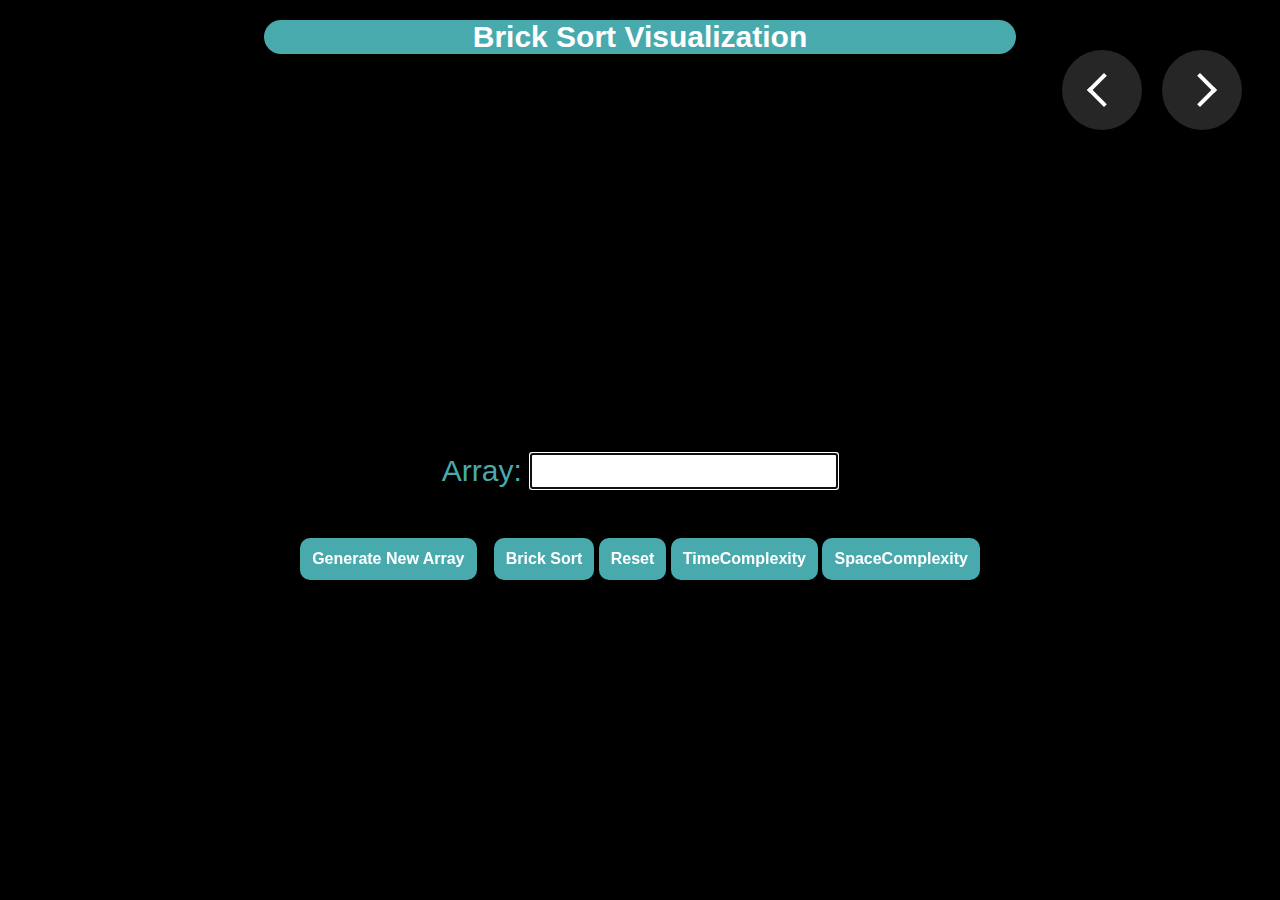
<file: BRICK/index.html>
<!DOCTYPE html>
<html lang="en">

<!-- Head -->
<head>
	<meta charset="UTF-8" />
	<meta name="viewport" content="width=device-width,
	initial-scale=1.0" />
	<meta http-equiv="X-UA-Compatible" content="ie=edge" />

	<!-- Title -->
	<title>Brick Sort Visualizer</title>

	<!-- Linking style.css -->
	<link href="style.css" rel="stylesheet" />
</head>

<!-- Body -->

<body>
<!--BUTTON CODE <- AND ->-->
<div class="nextprev">
<ul>
<!--<li class="prev"><a href="file:///C:/final/AA-Home/statpage.html"><span><a href="file:///C:/final/AA-Home/statpage.html"></a></span></li>-->
<li class="prev"><a href="C:\\Users\\Nisha\\OneDrive\\Desktop\\SORTING_final\\HOME\\project.html"><span><a href="file:///C:/final/Algorithm-final/1SORT/algorithm.html"></a></span></li>
	
	<li class="next"><a href="C:\\Users\\Nisha\\OneDrive\\Desktop\\SORTING_final\\Shell Sort\\index.html"><span><a href="file:///C:/final/SORTING%20final/Shell%20Sort/index.html"></a></span></li> 
	
</ul>
</div>
<!--BUTTON CODE <- AND ->-->
	<section class="head">
		Brick Sort Visualization
	</section>
	
	<section class="data-container"></section>
	
	<section id="ele"></section>
	
	<div style="margin: auto; width: fit-content">

		<div style="text-align: center">
	<label for="fname1" style="color:#48AAAD;font-size:30px;">
		Array:
	</label>
	<input type="text" id="fname1" name="fname1" style="width:300px;height:30px;font-size:30px;color:#48AAAD;" autofocus  /><br>
	<br ><br >
<button class="btn1"
		onclick="generatearray()" id="Button1" >
	Generate New Array</button>
	
<!-- "Insertion Sort" button -->
<button class="btn2"
		onclick="BrickSort(),disable()"
		id="Button2" >
	Brick Sort</button>
	

<!-- "Reset" button -->
<button class="btn3"
		onclick="Reset(),disable()"
		id="Button3" >
	Reset</button>
	


<button class="btn4"
		onclick="TimeComplexity()"
		id="Button4" >
	TimeComplexity</button>
	

<button class="btn5"
		onclick="SpaceComplexity()"
		id="Button5" >
	SpaceComplexity</button>
	</div>	
<div id="text1" style="color:#48AAAD;font-size:30px;"></div>
<div id="text2" style="color:#48AAAD;font-size:30px;"></div>
<div id="text3" style="color:#48AAAD;font-size:30px;"></div>
<div id="text4" style="color:#48AAAD;font-size:30px;"></div>

	</div>

	<!-- Linking script.js -->
	<script src="script.js"></script>
</body>

</html>
</file>
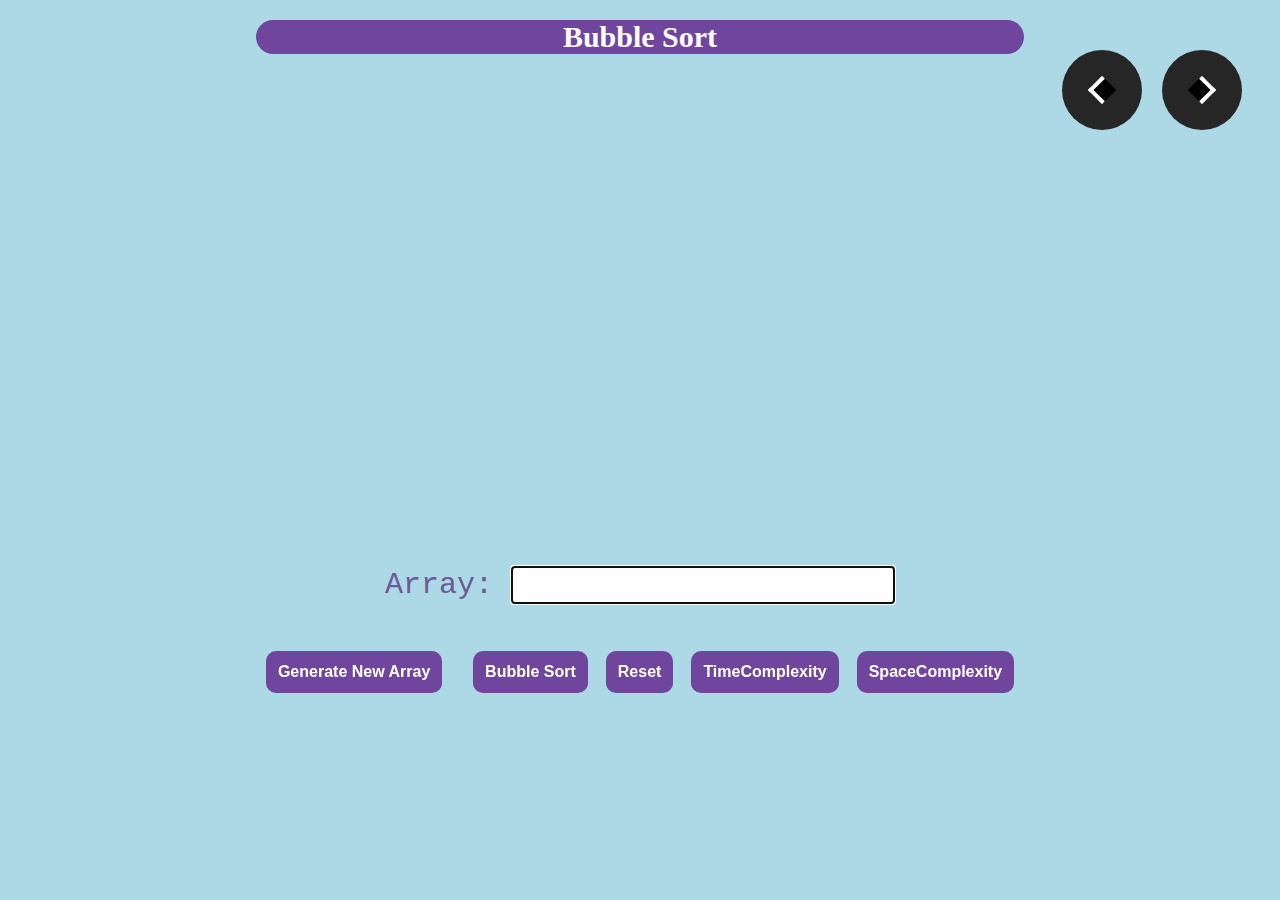
<file: Bubble Sort/index.html>
<!DOCTYPE html>
<html lang="en">

<head>
	<meta charset="UTF-8" />
	<meta name="viewport" content=
		"width=device-width, initial-scale=1.0" />
		<!-- title -->
	<title>Bubble Sort Visualizer using JavaScript</title>
	<link rel="stylesheet" href="style.css" />
</head>

<body>
<!--BUTTON CODE <- AND ->-->
<div class="nextprev">
<ul>
	<!--<li class="prev"><a href="C:\\Users\\Nisha\\project.html"><span><a href="C:\\Users\\Nisha\\OneDrive\\Desktop\\SORTING final\\Selection Sort\\index.html"></a></span></li>-->
	<li class="prev"><a href="C:\\Users\\Nisha\\OneDrive\\Desktop\\SORTING_final\\HOME\\project.html"><span><a href="C:\\Users\\Nisha\\OneDrive\\Desktop\\SORTING final\\Selection Sort\\index.html"></a></span></li>
	<li class="next"><a href="C:\\Users\\Nisha\\OneDrive\\Desktop\\SORTING_final\\Selection Sort\\index.html"><span><a href="C:\\Users\\Nisha\\OneDrive\\Desktop\\SORTING final\\Selection Sort\\index.html"></a></span></li> 
	
</ul>
</div>
<!--BUTTON CODE <- AND ->-->
	<section class="head">Bubble Sort</section>
	<div id="array"></div><section class="data-container"></section>
	<section id="ele"></section>
	<div style="margin: auto; width: fit-content">

<div style="text-align: center;color:#6b5b95;font-size:30px;font-family: Lucida Console, Courier New, monospace;">
	<label for="fname1">Array:</label>
	
	<input type="text" id="fname1" name="fname1" style="text-align: center;color:#6f459e;background-color:white;
	font-size:30px;font-family: Lucida Console, Courier New, monospace;" 
	onkeypress="return onlyNumberKeySpace(event)" autofocus>
	
	<br /><br />

<!-- "Generate New Array" button -->
<button class="btn1"
		onclick="generatearray()" id="Button1" >
	Generate New Array</button>
	
<!-- "Insertion Sort" button -->
<button class="btn2"
		onclick="BubbleSort(),disable()"
		id="Button2" >
	Bubble Sort</button>
	

<!-- "Reset" button -->
<button class="btn3"
		onclick="Reset(),disable()"
		id="Button3" >
	Reset</button>
	


<button class="btn4"
		onclick="TimeComplexity()"
		id="Button4" >
	TimeComplexity</button>
	

<button class="btn5"
		onclick="SpaceComplexity()"
		id="Button5" >
	SpaceComplexity</button>
	</div>	
	<BR><div id="text1" style="text-align: center;color:#6b5b95;font-size:30px;font-family: Lucida Console, Courier New, monospace;"></div>
<div id="text2" style="text-align: center;color:#6b5b95;font-size:30px;font-family: Lucida Console, Courier New, monospace;"></div>
<div id="text3" style="text-align: center;color:#6b5b95;font-size:30px;font-family: Lucida Console, Courier New, monospace;"></div>
<div id="text4" style="text-align: center;color:#6b5b95;font-size:30px;font-family: Lucida Console, Courier New, monospace;"></div>
<script>function onlyNumberKeySpace(evt) {
              
            // Only ASCII character in that range allowed
            var ASCIICode = (evt.which) ? evt.which : evt.keyCode
            if (ASCIICode != 32 && (ASCIICode < 48 || ASCIICode > 57) )
                return false;
            return true;
        }
</script>

<div id="text1"></div>
<div id="text2"></div>
<div id="text3"></div>
<div id="text4"></div>



	
	
	<br />
	<br />
	<div id="text"></div>
	</div>
	<script src="script.js"></script>
</body>

</html>
</file>
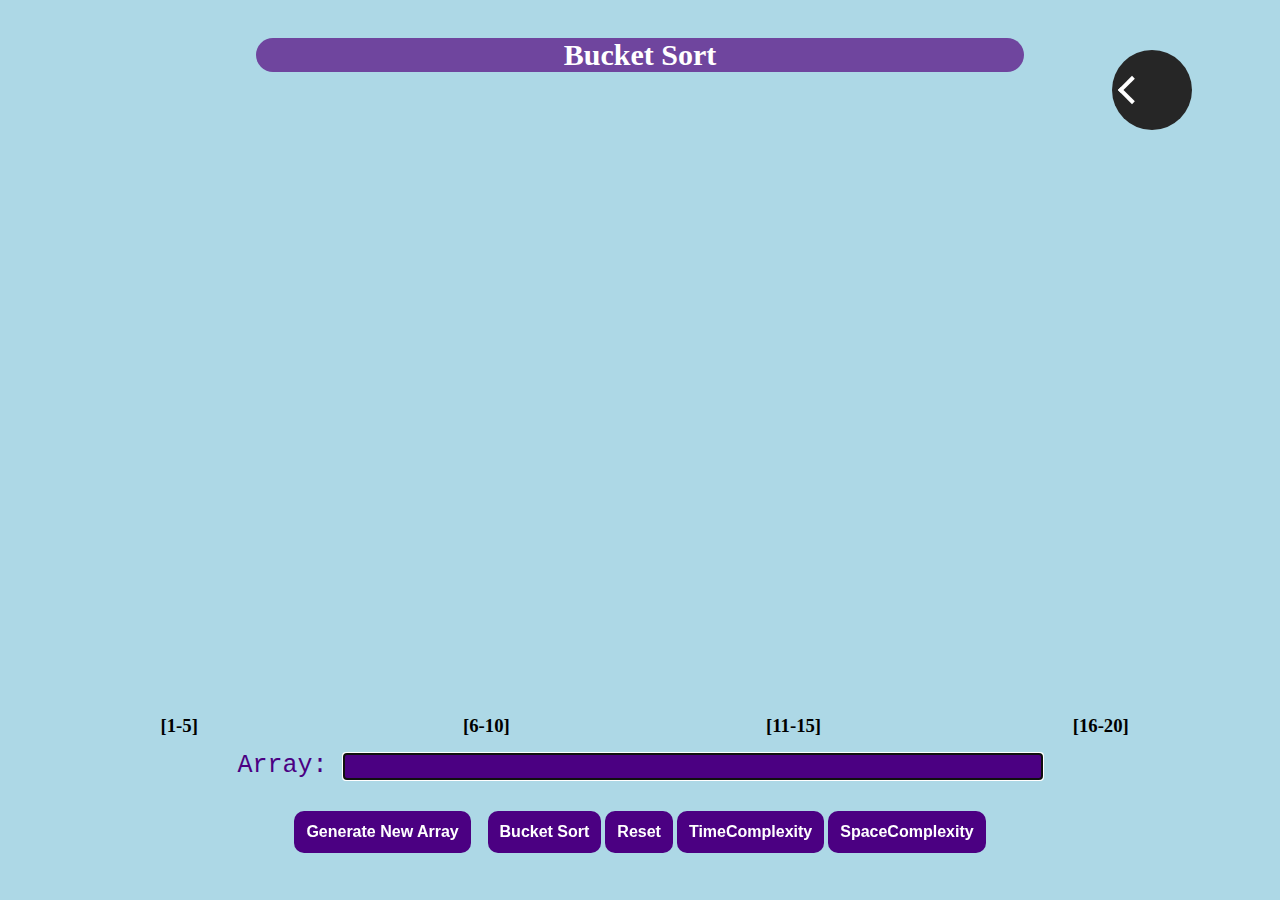
<file: bucket sort/index.html>
<!DOCTYPE html>
<html lang="en">

<head>
	<link rel="stylesheet" href="style.css" />
</head>

<body style="background-color:lightblue;">
	<br />
	<!--BUTTON CODE <- AND ->-->
<div class="nextprev">
<ul>
	<li class="prev"><a href="C:\\Users\\Nisha\\OneDrive\\Desktop\\SORTING_final\\HOME\\project.html"><span><a href="file:///C:/final/Algorithm-final/1SORT/algorithm.html"></a></span></li>
	
</ul>
</div>
<!--BUTTON CODE <- AND ->-->
	<section class="head">Bucket Sort</section>

	<div id="array"></div>
	<br />
	<br />

	<div style="display: flex; justify-content: space-evenly">
		<div class="bucket">
			<div id="one" class="bucket2"></div>
			<br />
			<h3 style="text-align: center">[1-5]</h3>
		</div>

		<div class="bucket">
			<div id="two" class="bucket2"></div>
			<br />
			<h3 style="text-align: center">[6-10]</h3>
		</div>

		<div class="bucket">
			<div id="three" class="bucket2"></div>
			<br />
			<h3 style="text-align: center">[11-15]</h3>
		</div>
		
		<div class="bucket">
			<div id="four" class="bucket2"></div>
			<br />
			<h3 style="text-align: center">[16-20]</h3>
		</div>
	</div>
<br />
	<br />
<br><div style="text-align: center">
	<label for="fname1" style="color:indigo;font-size:25px;font-family: Lucida Console, Courier New, monospace;">
		Array:
	</label>
	<input type="text"  id="fname1" name="fname1" style="background-color:indigo;color:white;width:700px;font-size:20px;text-align:center;font-family: Lucida Console, Courier New, monospace;"
	onkeypress="return onlyNumberKeySpace(event)" autofocus />
	<br /><br />

<!-- "Generate New Array" button -->
<button class="btn1" style="background-color:indigo;"
		onclick="generatearray()" id="Button1" >
	Generate New Array</button>
	
<!-- "Insertion Sort" button -->
<button class="btn2" style="background-color:indigo;"
		onclick="CountingSort(),disable()"
		id="Button2" >
	Bucket Sort</button>
	

<!-- "Reset" button -->
<button class="btn3" style="background-color:indigo;"
		onclick="Reset(),disable()"
		id="Button3" >
	Reset</button>
	


<button class="btn4" style="background-color:indigo;"
		onclick="TimeComplexity()"
		id="Button4" >
	TimeComplexity</button>
	

<button class="btn5" style="background-color:indigo;"
		onclick="SpaceComplexity()"
		id="Button5" >
	SpaceComplexity</button>
	<div id="text" ></div>
	<div id="text1" style="text-align:right_top;color:#5b0082;font-size:30px;"></div>
	<div id="text2" style="text-align:right_top;color:#5b0082;font-size:30px;"></div>
	<div id="text3" style="text-align:right_top;color:#5b0082;font-size:30px;"></div>
	<div id="text4" style="text-align:right_top;color:#5b0082;font-size:30px;"></div>
	</div>
<script>
        function onlyNumberKeySpace(evt) {
              
            // Only ASCII character in that range allowed
            var ASCIICode = (evt.which) ? evt.which : evt.keyCode
            if (ASCIICode != 32 && (ASCIICode < 48 || ASCIICode > 57) )
                return false;
            return true;
        }
</script>

	
	
	<br />
	<br />
	<script src="script.js"></script>
</body>

</html>
</file>
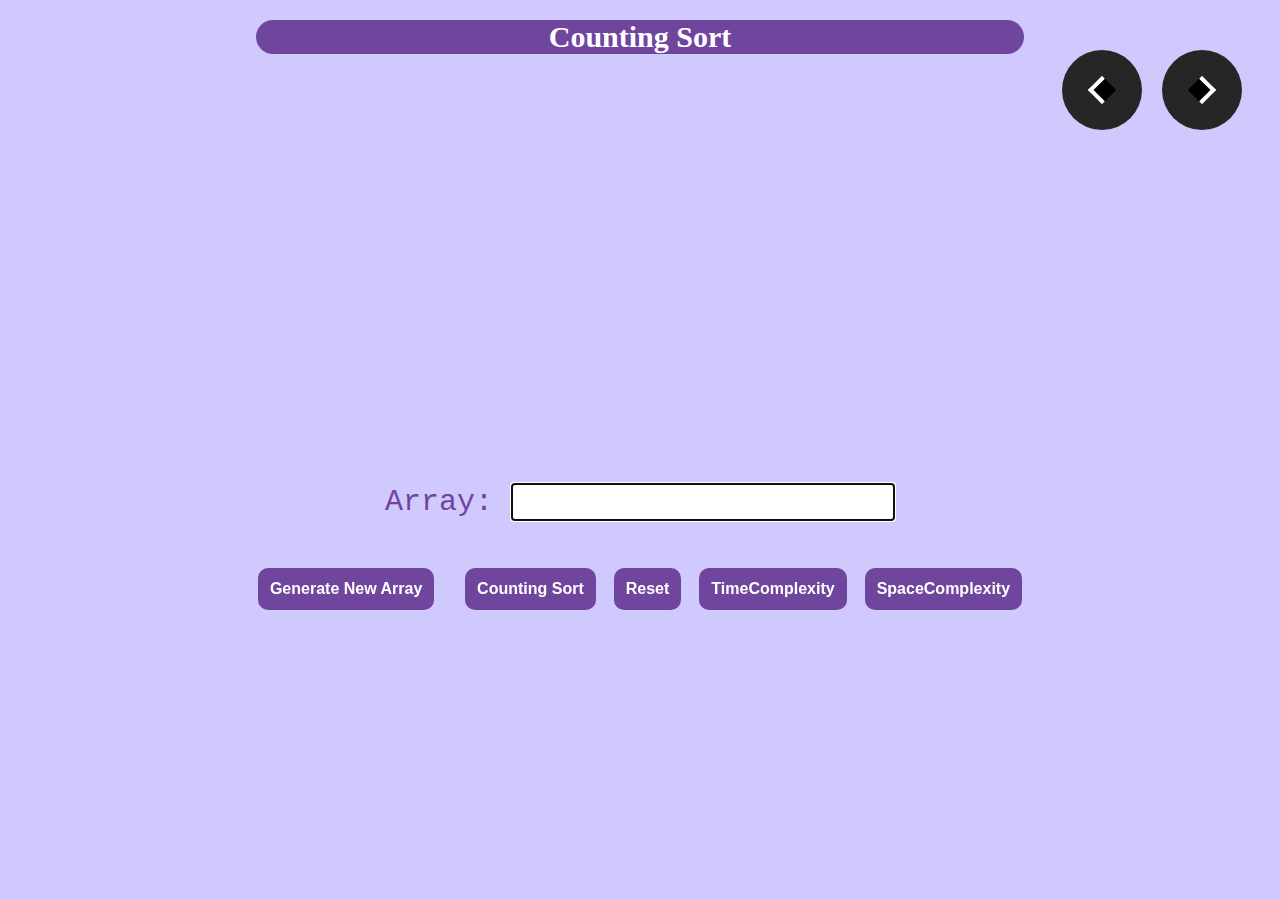
<file: Counting Sort/index.html>
<!DOCTYPE html>
<html lang="en">
<head>
	<link rel="stylesheet" href="style.css" />
	<!-- title -->
	<title>Counting Sort using JavaScript</title>
</head>

<body>
<!--BUTTON CODE <- AND ->-->
<div class="nextprev">
<ul>
	<!--<li class="prev"><a href="file:///C:/final/AA-Home/statpage.html"><span><a href="file:///C:/final/AA-Home/statpage.html"></a></span></li>-->
	<li class="prev"><a href="C:\\Users\\Nisha\\OneDrive\\Desktop\\SORTING_final\\HOME\\project.html"><span><a href="file:///C:/final/Algorithm-final/1SORT/algorithm.html"></a></span></li>
	<li class="next"><a href="C:\\Users\\Nisha\\OneDrive\\Desktop\\SORTING_final\\HEAP\\index.html"><span><a href="file:///C:/final/SORTING%20final/HEAP/index.html"></a></span></li> 
	
</ul>
</div>
<!--BUTTON CODE <- AND ->-->
	
	<section class="head">Counting Sort</section>
	<div id="array"></div>
	<section class="data-container"></section>
	<section id="ele"></section>
	<div id="count"></div>

	<div style="margin: auto; width: fit-content;">

<div style="text-align: center;color:#6f459e;font-size:30px;font-family: Lucida Console, Courier New, monospace;">
	<label for="fname1">Array:</label>
	
	<input type="text" id="fname1" name="fname1" style="text-align: center;color:#6f459e;background-color:white;
	font-size:30px;font-family: Lucida Console, Courier New, monospace;"
	onkeypress="return onlyNumberKeySpace(event)" autofocus> 
	<br /><br />
	
	<!-- "Generate New Array" button -->
<button class="btn1"
		onclick="generate()" id="Button1" >
	Generate New Array</button>
	
<!-- "Counting Sort" button -->
<button class="btn2"
		onclick="CountingSort(),disable()"
		id="Button2" >
	Counting Sort</button>
	

<!-- "Reset" button -->
<button class="btn3"
		onclick="Reset(),disable()"
		id="Button3" >
	Reset</button>
	


<button class="btn4"
		onclick="TimeComplexity()"
		id="Button4" >
	TimeComplexity</button>
	

<button class="btn5"
		onclick="SpaceComplexity()"
		id="Button5" >
	SpaceComplexity</button>
	</div>	
	<br><br>
<div id="text1" style="text-align: center;color:#6f459e;font-size:30px;font-family: Lucida Console, Courier New, monospace;"></div>
<div id="text2" style="text-align: center;color:#6f459e;font-size:30px;font-family: Lucida Console, Courier New, monospace;"></div>
<div id="text3" style="text-align: center;color:#6f459e;font-size:30px;font-family: Lucida Console, Courier New, monospace;"></div>
<div id="text4" style="text-align: center;color:#6f459e;font-size:30px;font-family: Lucida Console, Courier New, monospace;"></div>

<script>
        function onlyNumberKeySpace(evt) {
              
            // Only ASCII character in that range allowed
            var ASCIICode = (evt.which) ? evt.which : evt.keyCode
            if (ASCIICode != 32 && (ASCIICode < 48 || ASCIICode > 57) )
                return false;
            return true;
        }
</script>
	</body>
	<script src="script.js"></script>

</html>
</file>
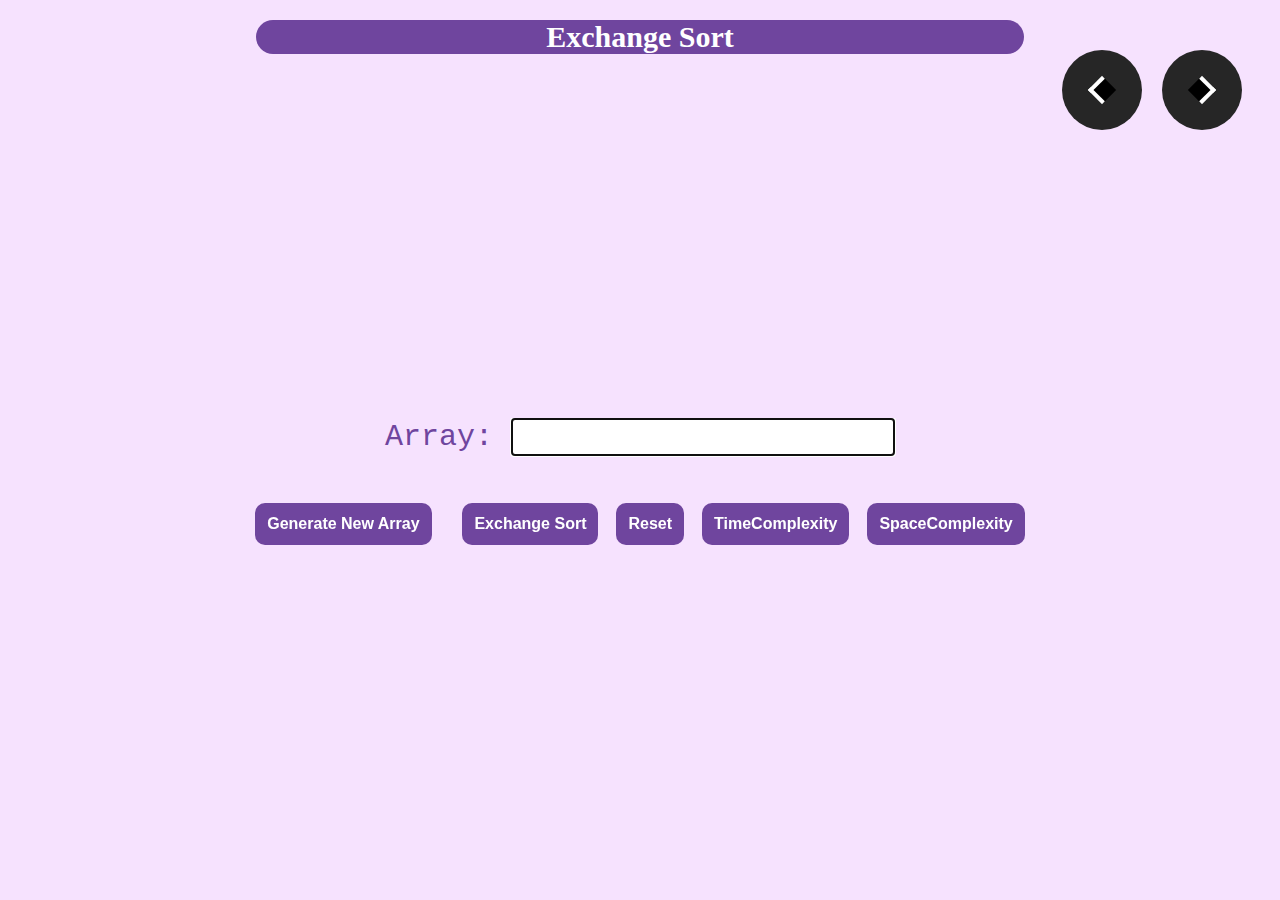
<file: Exchange Sort/index.html>
<!DOCTYPE html>
<html lang="en">

<head>
	<meta charset="UTF-8" />
	<meta name="viewport" content=
		"width=device-width, initial-scale=1.0" />
		<!-- title -->
	<title>Exchange Sort</title>
	<link rel="stylesheet" href="style.css" />
</head>

<body>
<!--BUTTON CODE <- AND ->-->
<div class="nextprev">
<ul>
	<!--<li class="prev"><a href="file:///C:/final/AA-Home/statpage.html"><span><a href="file:///C:/final/AA-Home/statpage.html"></a></span></li>-->
	<li class="prev"><a href="C:\\Users\\Nisha\\OneDrive\\Desktop\\SORTING_final\\HOME\\project.html"><span><a href="file:///C:/final/Algorithm-final/1SORT/algorithm.html"></a></span></li>
	<li class="next"><a href="C:\\Users\\Nisha\\OneDrive\\Desktop\\SORTING_final\\Counting Sort\\index.html"><span><a href="file:///C:/final/SORTING%20final/Counting%20Sort/index.html"></a></span></li> 
	
</ul>
</div>
<!--BUTTON CODE <- AND ->-->
	<section class="head">Exchange Sort</section>
	<section class="data-container"></section>
	
	<div style="margin: auto; width: fit-content;">

<div style="text-align: center;color:#6f459e;font-size:30px;font-family: Lucida Console, Courier New, monospace;">
	<label for="fname1">
		Array:
	</label>
	<input type="text" id="fname1" name="fname1" style="text-align: center;color:#6f459e;
	font-size:30px;font-family: Lucida Console, Courier New, monospace; background-color:white;" onkeypress="return onlyNumberKeySpace(event)" autofocus>
	<br /><br />
	
	<!-- "Generate New Array" button -->
<button class="btn1"
		onclick="generatearray()" id="Button1" >
	Generate New Array</button>
	
<!-- "Insertion Sort" button -->
<button class="btn2"
		onclick="ExchangeSort(),disable()"
		id="Button2" >
	Exchange Sort</button>
	

<!-- "Reset" button -->
<button class="btn3"
		onclick="Reset(),disable()"
		id="Button3" >
	Reset</button>
	


<button class="btn4"
		onclick="TimeComplexity()"
		id="Button4" >
	TimeComplexity</button>
	

<button class="btn5"
		onclick="SpaceComplexity()"
		id="Button5" >
	SpaceComplexity</button>
	</div>	
	<br><br>
<div id="text1" style="text-align: center;color:#6f459e;font-size:30px;font-family: Lucida Console, Courier New, monospace;"></div>
<div id="text2" style="text-align: center;color:#6f459e;font-size:30px;font-family: Lucida Console, Courier New, monospace;"></div>
<div id="text3" style="text-align: center;color:#6f459e;font-size:30px;font-family: Lucida Console, Courier New, monospace;"></div>
<div id="text4" style="text-align: center;color:#6f459e;font-size:30px;font-family: Lucida Console, Courier New, monospace;"></div>
	<script src="script.js"></script>
	<script>
        function onlyNumberKeySpace(evt) {
              
            // Only ASCII character in that range allowed
            var ASCIICode = (evt.which) ? evt.which : evt.keyCode
            if (ASCIICode != 32 && (ASCIICode < 48 || ASCIICode > 57) )
                return false;
            return true;
        }
</script>
</body>

</html>
</file>
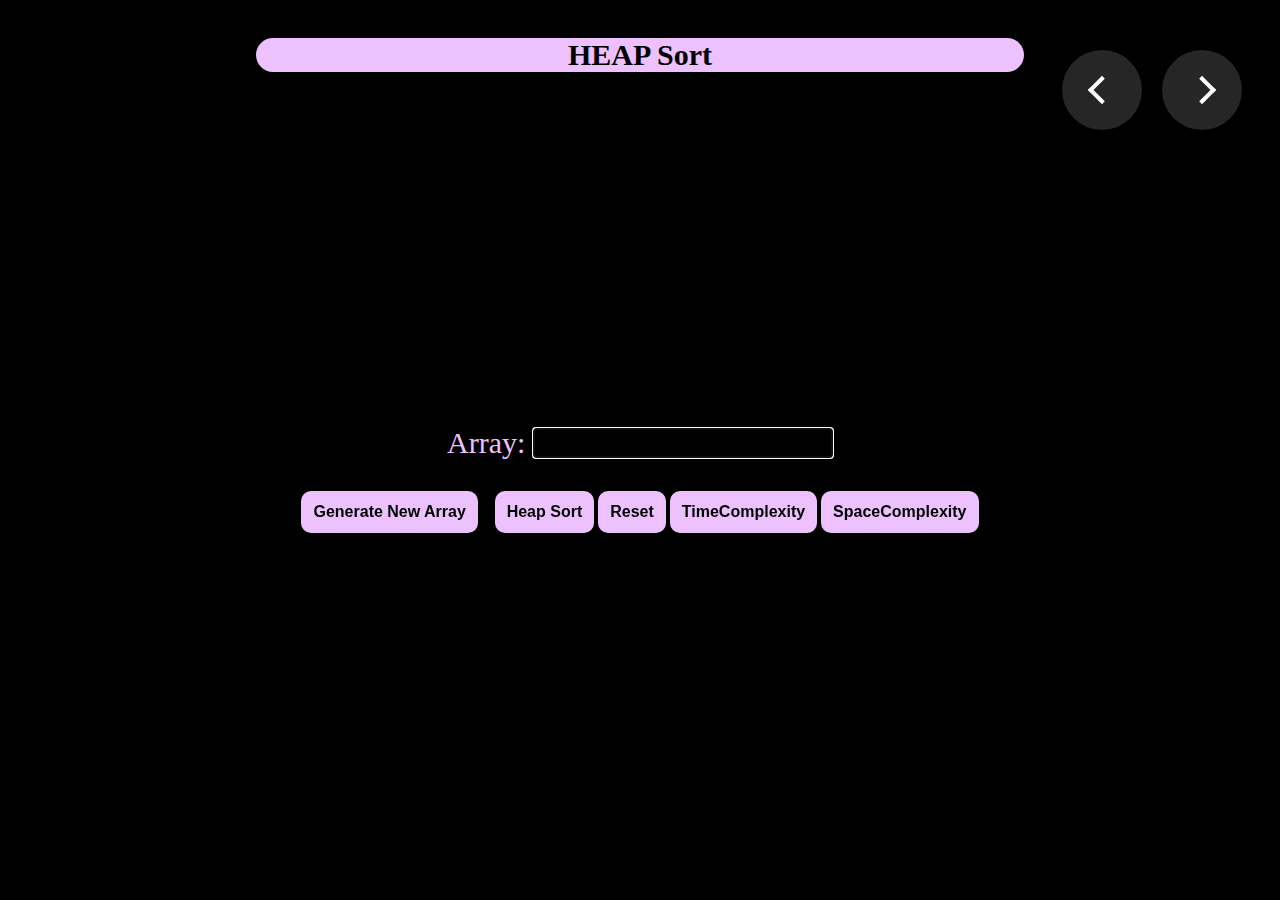
<file: HEAP/index.html>
<!DOCTYPE html>
<html lang="en">

<head>
	<link rel="stylesheet" href="style.css" />
	<title>Heap Sort </title>
</head>

<body style="background-color:black;">
<!--BUTTON CODE <- AND ->-->
<div class="nextprev">
<ul>
	<!--<li class="prev"><a href="file:///C:/final/AA-Home/statpage.html"><span><a href="file:///C:/final/AA-Home/statpage.html"></a></span></li>-->
	<li class="prev"><a href="C:\\Users\\Nisha\\OneDrive\\Desktop\\SORTING_final\\HOME\\project.html"><span><a href="C:\\Users\\Nisha\\project.html"></a></span></li>
	<li class="next"><a href="C:\\Users\\Nisha\\OneDrive\\Desktop\\SORTING_final\\merge sort\\index.html"><span><a href="file:///C:/final/SORTING%20final/bucket%20sort/index.html"></a></span></li> 
	
</ul>
</div>
<!--BUTTON CODE <- AND ->-->
	<br />
	<section class="head">HEAP Sort</section>

	<div id="array"></div>
	<div id="count"></div>

<div style="text-align: center">
	<label for="fname1" style="color:#ecc1fe;font-size:30px;">
		Array:
	</label>
	<input type="text" id="fname1" name="fname1" style="width:300px;height:30px;font-size:30px;color:#ecc1fe;background-color:black;" onkeypress="return onlyNumberKeySpace(event)" autofocus  />
	<br /><br />

<!-- "Generate New Array" button -->
<button class="btn1"
		onclick="generatearray()" id="Button1" >
	Generate New Array</button>
	
<!-- "Insertion Sort" button -->
<button class="btn2"
		onclick="HeapSort(),disable()"
		id="Button2" >
	Heap Sort</button>
	

<!-- "Reset" button -->
<button class="btn3"
		onclick="Reset()"
		id="Button3" >
	Reset</button>
	


<button class="btn4"
		onclick="TimeComplexity()"
		id="Button4" >
	TimeComplexity</button>
	

<button class="btn5"
		onclick="SpaceComplexity()"
		id="Button5" >
	SpaceComplexity</button>
	</div>	
<div id="text1" style="color:#ecc1fe;font-size:30px;"></div>
<div id="text2" style="color:#ecc1fe;font-size:30px;"></div>
<div id="text3" style="color:#ecc1fe;font-size:30px;"></div>
<div id="text4" style="color:#ecc1fe;font-size:30px;"></div>



	
	
	<br />
	<br />
	<div id="text"></div>
	<div id="text1" style="color:#ecc1fe;font-size:30px;"></div>
	<div id="text2" style="color:#ecc1fe;font-size:30px;"></div>
	<div id="text3" style="color:#ecc1fe;font-size:30px;"></div>
	<div id="text4" style="color:#ecc1fe;font-size:30px;"></div>
	</div>
	<script>
function onlyNumberKey(evt) {
              
            // Only ASCII character in that range allowed
            var ASCIICode = (evt.which) ? evt.which : evt.keyCode
            if (ASCIICode > 31 && (ASCIICode < 48 || ASCIICode > 57))
                return false;
            return true;
        }
    </script>
	
<script>
        function onlyNumberKeySpace(evt) {
              
            // Only ASCII character in that range allowed
            var ASCIICode = (evt.which) ? evt.which : evt.keyCode
            if (ASCIICode != 32 && (ASCIICode < 48 || ASCIICode > 57) )
                return false;
            return true;
        }
</script>

	<script src="script.js"></script>
</body>

</html>
</file>
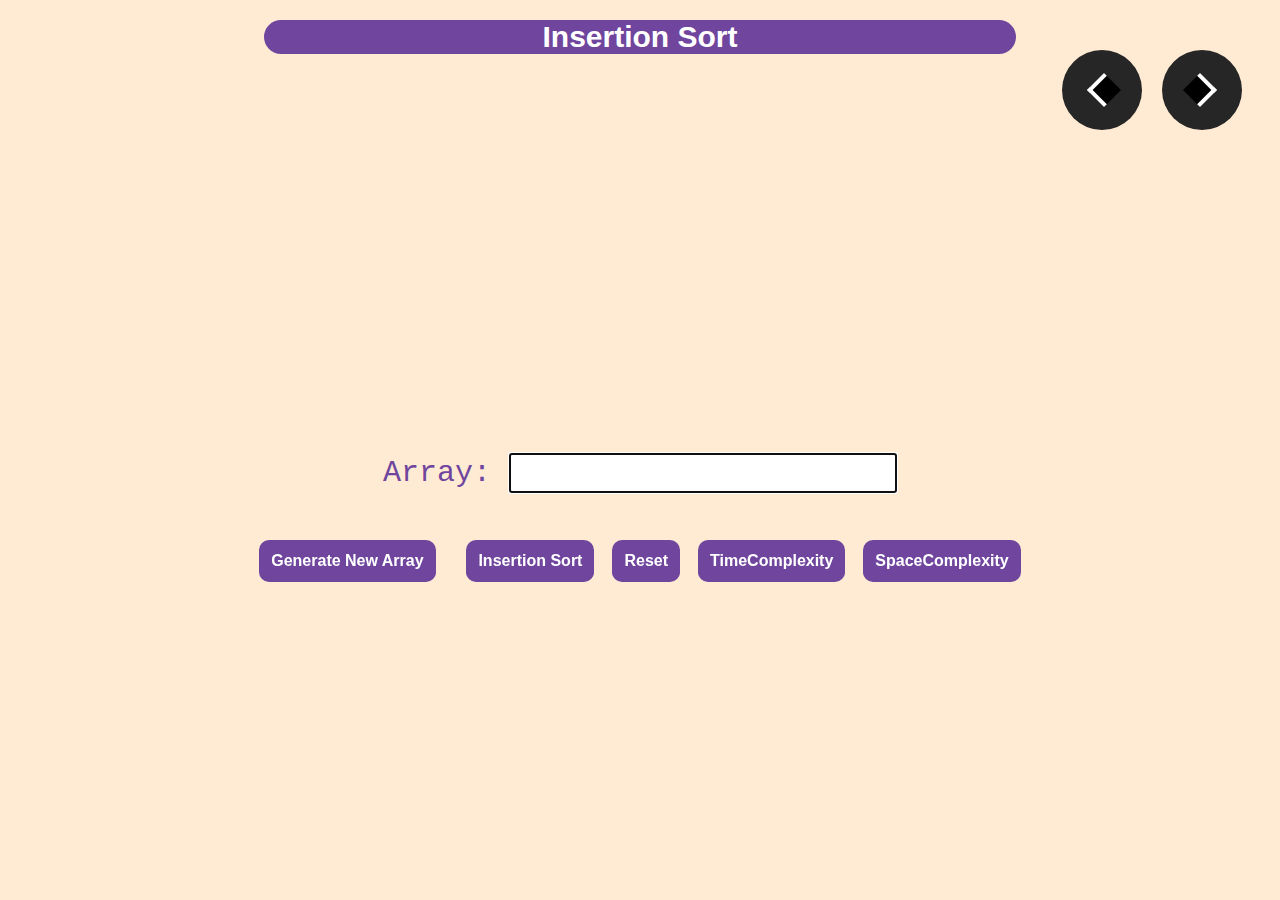
<file: Insertion Sort/index.html>
<!DOCTYPE html>
<html lang="en">
	
<!-- head -->
<head>
	<!-- title -->
	<title>Insertion Sort </title>
	<!-- linking style.css -->
	<link href="style.css" rel="stylesheet" />
</head>

<!-- body -->
<body>
<!--BUTTON CODE <- AND ->-->
<div class="nextprev">
<ul>
	<!--<li class="prev"><a href="C:\\Users\\Nisha\\OneDrive\\Desktop\\SORTING final\\Selection Sort\\index.html"><span><a href="file:///C:/final/AA-Home/statpage.html"></a></span></li>-->
	<li class="prev"><a href="C:\\Users\\Nisha\\OneDrive\\Desktop\\SORTING_final\\HOME\\project.html"><span><a href="file:///C:/final/Algorithm-final/1SORT/algorithm.html"></a></span></li>
	<li class="next"><a href="C:\\Users\\Nisha\\OneDrive\\Desktop\\SORTING_final\\Exchange Sort\\index.html"><span><a href="file:///C:/final/SORTING%20final/Exchange%20Sort/index.html"></a></span></li> 
	
</ul>
</div>
<!--BUTTON CODE <- AND ->-->
	<section class="head">Insertion Sort</section>
	<section class="data-container"></section>
	<section id="ele"></section>
	<div style="margin: auto; width: fit-content;">

<div style="text-align: center;color:#6f459e;font-size:30px;font-family: Lucida Console, Courier New, monospace;">
	<label for="fname1">Array:</label>
	
		<input type="text" id="fname1" name="fname1" style="text-align: center;color:#6f459e;
	font-size:30px;font-family: Lucida Console, Courier New, monospace;" onkeypress="return onlyNumberKeySpace(event)" autofocus>
	
	
	<br /><br />
	
	<!-- "Generate New Array" button -->
<button class="btn1"
		onclick="generate()" id="Button1" >
	Generate New Array</button>
	
<!-- "Insertion Sort" button -->
<button class="btn2"
		onclick="InsertionSort(),disable()"
		id="Button2" >
	Insertion Sort</button>
	

<!-- "Reset" button -->
<button class="btn3"
		onclick="Reset(),disable()"
		id="Button3" >
	Reset</button>
	


<button class="btn4"
		onclick="TimeComplexity()"
		id="Button4" >
	TimeComplexity</button>
	

<button class="btn5"
		onclick="SpaceComplexity()"
		id="Button5" >
	SpaceComplexity</button>
	
	<br />
	<br />
	<div id="text"></div>
	<div id="text1" style="text-align:right_top;color:#green;font-size:30px;"></div>
		<div id="text2" style="text-align:right_top;color:#green;font-size:30px;"></div>
		<div id="text3" style="text-align:right_top;color:#green;font-size:30px;"></div>
		<div id="text4" style="text-align:right_top;color:#green;font-size:30px;"></div>
	</div>	

</body>
<!-- linking index.js -->
<script>
        function onlyNumberKeySpace(evt) {
              
            // Only ASCII character in that range allowed
            var ASCIICode = (evt.which) ? evt.which : evt.keyCode
            if (ASCIICode != 32 && (ASCIICode < 48 || ASCIICode > 57) )
                return false;
            return true;
        }
</script>
<script src="index.js"></script>
</html>
</file>
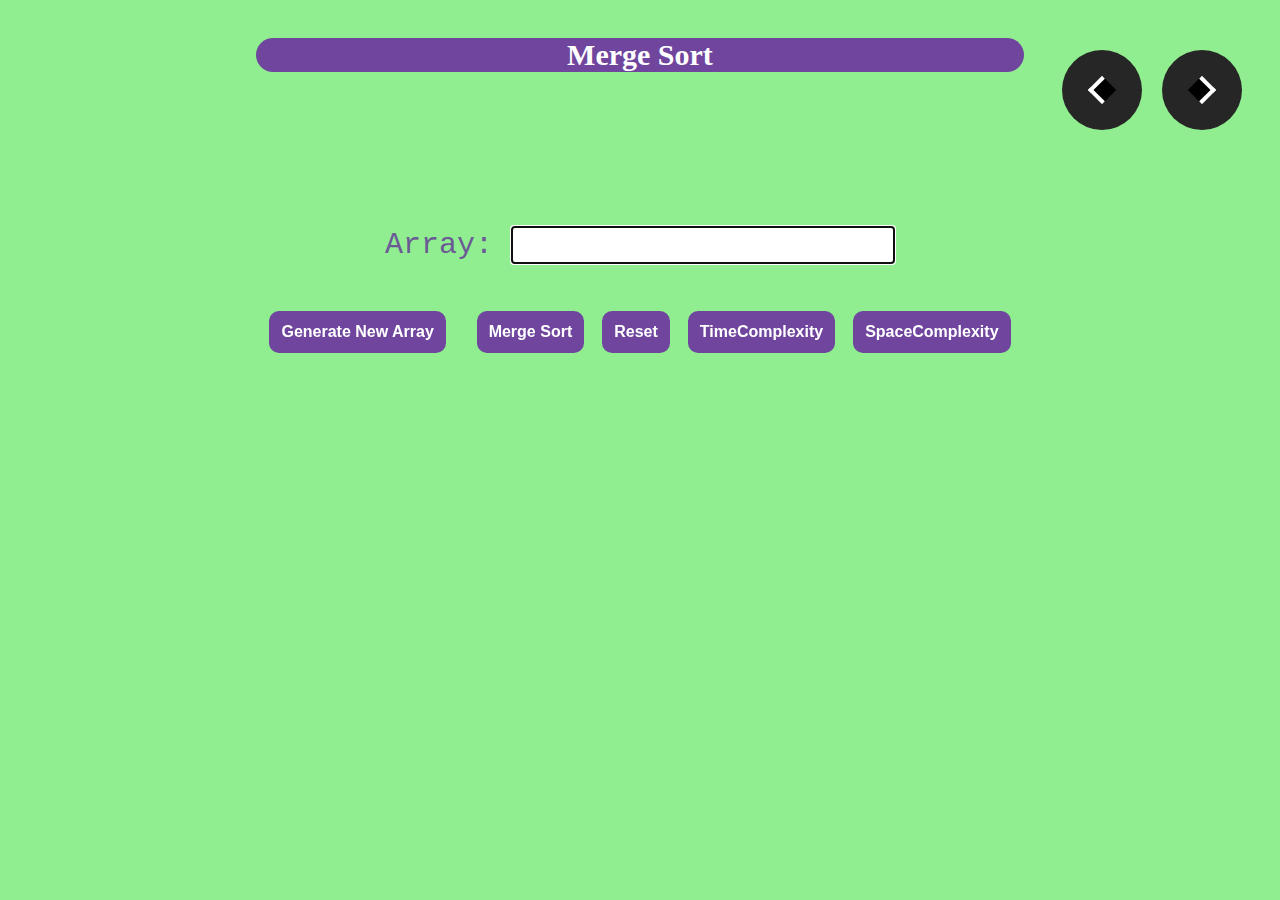
<file: merge sort/index.html>
<!DOCTYPE html>
<html lang="en">

<head>
	<meta charset="UTF-8" />
	<meta name="viewport" content=
		"width=device-width, initial-scale=1.0" />
	<link rel="stylesheet" href="style.css" />
</head>

<body>
	<br />
	<!--BUTTON CODE <- AND ->-->
<div class="nextprev">
<ul>
	<li class="prev"><a href="C:\\Users\\Nisha\\OneDrive\\Desktop\\SORTING_final\\HOME\\project.html"><span><a href="file:///C:/final/AA-Home/statpage.html"></a></span></li>
	<li class="next"><a href="C:\\Users\\Nisha\\OneDrive\\Desktop\\SORTING_final\\QuickSort\\index.html"><span><a href="file:///C:/final/SORTING%20final/QuickSort/index.html"></a></span></li> 
	
</ul>
</div>
<!--BUTTON CODE <- AND ->-->
<section class="head">Merge Sort</section>
	
<canvas id="Canvas"></canvas>
<div style="text-align: center;color:#6b5b95;font-size:30px;font-family: Lucida Console, Courier New, monospace;">
	<label for="fname1">
		Array:
	</label>
	<input type="text" id="fname1" name="fname1" style="text-align: center;color:#6f459e;background-color:white;
	font-size:30px;font-family: Lucida Console, Courier New, monospace;" 
	onkeypress="return onlyNumberKeySpace(event)" autofocus for (var i = 0; i < inputText.length; i++) {
	// Return a value from 1 to 100 (both inclusive)






	var value = pages[i];

	// Creating element div
	var array_ele = document.createElement("div");

	// Adding class 'block' to div
	array_ele.classList.add("block");

	// Adding style to div
	array_ele.style.height = `${value * 3}px`;
	array_ele.style.transform = `translate(${i * 30}px)`;

	// Creating label element for displaying
	// size of particular block
	var array_ele_label = document.createElement("label");
	array_ele_label.classList.add("block_id");
	array_ele_label.innerText = value;

	// Appending created elements to index.html
	array_ele.appendChild(array_ele_label);
	container.appendChild(array_ele);
}>
	<br /><br />

<!-- "Generate New Array" button -->
<button class="btn1"
		onclick="generatearray()" id="Button1" >
	Generate New Array</button>
	
<!-- "Insertion Sort" button -->
<button class="btn2"
		onclick="performer(),disable()"
		id="Button2" >
	Merge Sort</button>
	

<!-- "Reset" button -->
<button class="btn3"
		onclick="Reset(),disable()"
		id="Button3" >
	Reset</button>
	


<button class="btn4"
		onclick="TimeComplexity()"
		id="Button4" >
	TimeComplexity</button>
	

<button class="btn5"
		onclick="SpaceComplexity()"
		id="Button5" >
	SpaceComplexity</button>
	</div>	
<BR><div id="text1" style="text-align: center;color:#6b5b95;font-size:30px;font-family: Lucida Console, Courier New, monospace;"></div>
<div id="text2" style="text-align: center;color:#6b5b95;font-size:30px;font-family: Lucida Console, Courier New, monospace;"></div>
<div id="text3" style="text-align: center;color:#6b5b95;font-size:30px;font-family: Lucida Console, Courier New, monospace;"></div>
<div id="text4" style="text-align: center;color:#6b5b95;font-size:30px;font-family: Lucida Console, Courier New, monospace;"></div>
<script>function onlyNumberKeySpace(evt) {
              
            // Only ASCII character in that range allowed
            var ASCIICode = (evt.which) ? evt.which : evt.keyCode
            if (ASCIICode != 32 && (ASCIICode < 48 || ASCIICode > 57) )
                return false;
            return true;
        }
</script>


	
	
	<br />
	<br />
	<div id="text"></div>
	</div>

	<script src="mergeSort.js"></script>
</body>

</html>
</file>
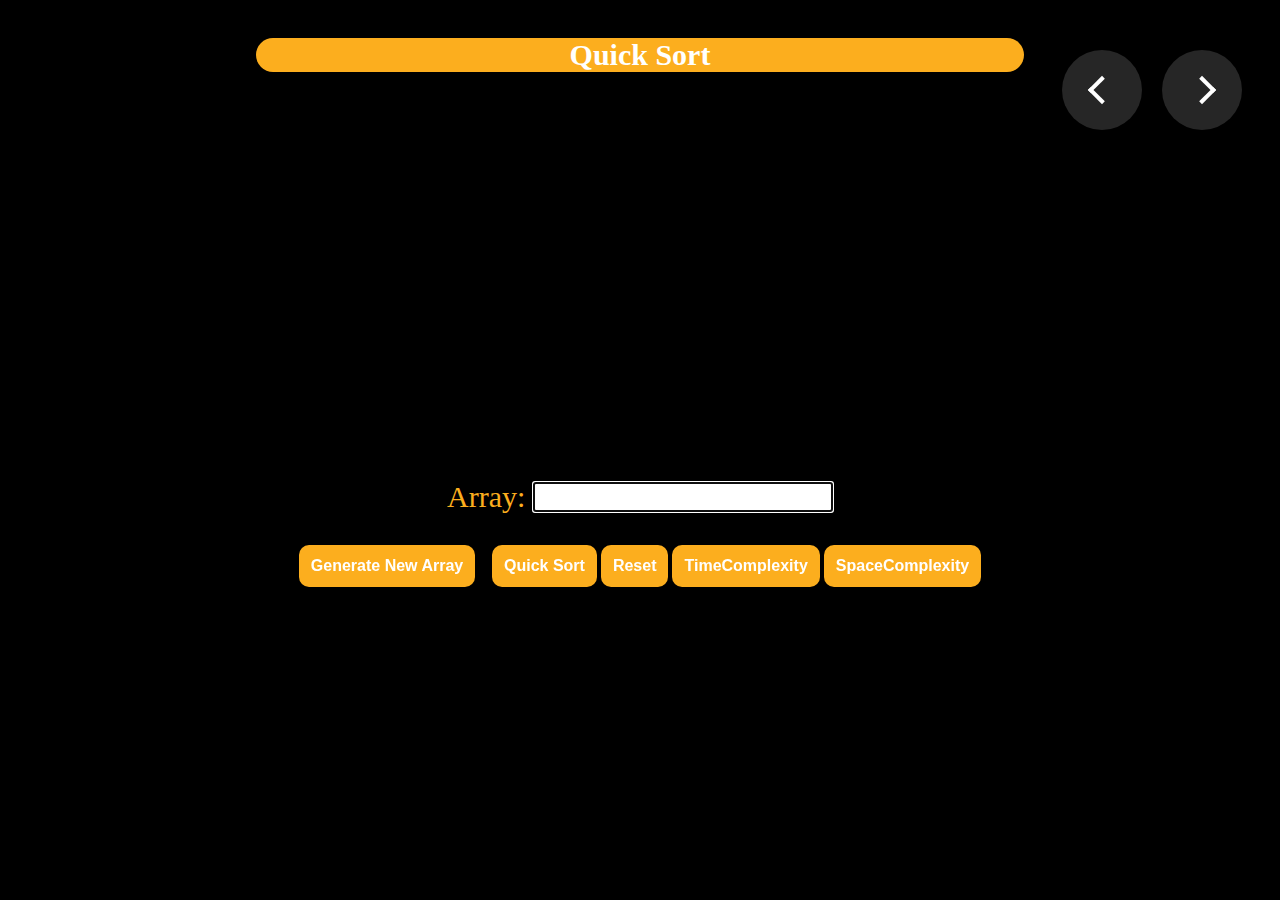
<file: QuickSort/index.html>
<!DOCTYPE html>
<html lang="en">

<head>
	<link rel="stylesheet" href="style.css" />
	<title>Quick Sort </title>
</head>

<body style="background-color:black;">
<!--BUTTON CODE <- AND ->-->
<div class="nextprev">
<ul>
	<!--<li class="prev"><a href="file:///C:/final/AA-Home/statpage.html"><span><a href="file:///C:/final/AA-Home/statpage.html"></a></span></li>-->
	<li class="prev"><a href="C:\\Users\\Nisha\\OneDrive\\Desktop\\SORTING_final\\HOME\\project.html"><span><a href="file:///C:/final/Algorithm-final/1SORT/algorithm.html"></a></span></li>
	<li class="next"><a href="C:\\Users\\Nisha\\OneDrive\\Desktop\\SORTING_final\\BRICK\\index.html"><span><a href="file:///C:/final/SORTING%20final/BRICK/index.html"></a></span></li> 
	
</ul>
</div>
<!--BUTTON CODE <- AND ->-->
	<br />
	<section class="head">Quick Sort</section>
	<div id="array"></div>
	<div id="count"></div>
	<br />
	<h2 class="range" style="text-align: center"></h2>
<br />
	


<div style="text-align: center">
	<label for="fname1" style="color:#FCAE1E;font-size:30px;">
		Array:
	</label>
	<input type="text" id="fname1" name="fname1" style="width:300px;height:30px;font-size:30px;color:#FCAE1E;" autofocus  />
	<br /><br />

<!-- "Generate New Array" button -->
<button class="btn1"
		onclick="generatearray()" id="Button1" >
	Generate New Array</button>
	
<!-- "Insertion Sort" button -->
<button class="btn2"
		onclick="QuickSort1(),disable()"
		id="Button2" >
	Quick Sort</button>
	

<!-- "Reset" button -->
<button class="btn3"
		onclick="Reset(),disable()"
		id="Button3" >
	Reset</button>
	


<button class="btn4"
		onclick="TimeComplexity()"
		id="Button4" >
	TimeComplexity</button>
	

<button class="btn5"
		onclick="SpaceComplexity()"
		id="Button5" >
	SpaceComplexity</button>
	</div>	
<div id="text1" style="color:#FCAE1E;font-size:30px;"></div>
<div id="text2" style="color:#FCAE1E;font-size:30px;"></div>
<div id="text3" style="color:#FCAE1E;font-size:30px;"></div>
<div id="text4" style="color:#FCAE1E;font-size:30px;"></div>



	
	
	<br />
	<br />
	<div id="text"></div>
	</div>
	<script src="script.js"></script>
</body>

</html>
</file>
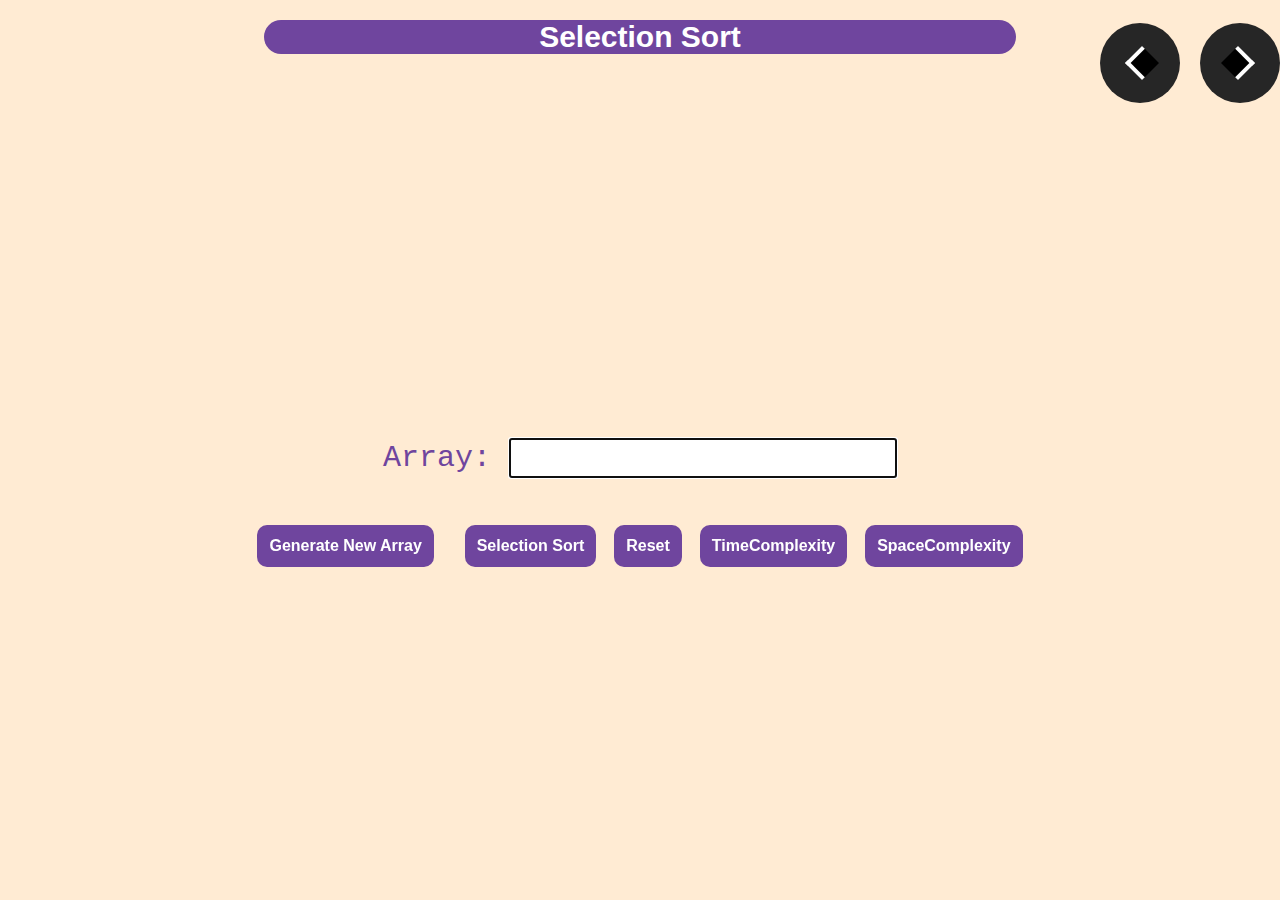
<file: Selection Sort/index.html>
<!DOCTYPE html>
<html lang="en">

<!-- head -->
<head>
	<meta charset="UTF-8" />
	<meta name="viewport"
		content="width=device-width, initial-scale=1.0" />
	<meta http-equiv="X-UA-Compatible" content="ie=edge" />
	
	<!-- title -->
	<title>Selection Sort</title>

	<!-- linking style.css -->
	<link href="style.css" rel="stylesheet" />
</head>

<!-- body -->
<body >
<!--BUTTON CODE <- AND ->-->
<div class="nextprev">
<ul>
	<!--<li class="prev"><a href="C:\\Users\\Nisha\\OneDrive\\Desktop\\SORTING final\\Bubble Sort\\index.html"><span><a href="file:///C:/final/AA-Home/statpage.html"></a></span></li>-->
	<li class="prev"><a href="C:\\Users\\Nisha\\OneDrive\\Desktop\\SORTING_final\\HOME\\project.html"><span><a href="file:///C:/final/Algorithm-final/1SORT/algorithm.html"></a></span></li>
	<li class="next"><a href="C:\\Users\\Nisha\\OneDrive\\Desktop\\SORTING_final\\Insertion Sort\\index.html"><span><a href="file:///C:/final/SORTING%20final/Insertion%20Sort/index.html"></a></span></li> 
	
</ul>
</div>
<!--BUTTON CODE <- AND ->-->
<section class="head">Selection Sort </section>
<section class="data-container"></section>
<center>
<div style="text-align: center;color:#6f459e;font-size:30px;font-family: Lucida Console, Courier New, monospace;">
	<div style="text-align: center">
	<label for="fname1">
		Array:
	</label>
	<input type="text" id="fname1" name="fname1" style="text-align: center;color:#6f459e;font-size:30px;font-family: Lucida Console, Courier New, monospace;" onkeypress="return onlyNumberKeySpace(event)" autofocus>
	<br /><br />
<!-- "Generate New Array" button -->
<button class="btn1" onclick="generate()" id="Button1" >
	Generate New Array</button>
	
<!-- "Selection Sort" button -->
<button class="btn2"
		onclick="SelectionSort(),disable()" id="Button2" >
	Selection Sort</button>

<button class="btn3"
		onclick="Reset()" id="Button3" >
	Reset</button>

<button class="btn4"
		onclick="TimeComplexity()" id="Button4" >
	TimeComplexity</button>
	
<button class="btn5"
		onclick="SpaceComplexity()" id="Button5" >
	SpaceComplexity</button>
	
</div>
<br>
<div id="text1" style="text-align: center;color:#6f459e;font-size:30px;font-family: Lucida Console, Courier New, monospace;"></div>
<div id="text2" style="text-align: center;color:#6f459e;font-size:30px;font-family: Lucida Console, Courier New, monospace;"></div>
<div id="text3" style="text-align: center;color:#6f459e;font-size:30px;font-family: Lucida Console, Courier New, monospace;"></div>
<div id="text4" style="text-align: center;color:#6f459e;font-size:30px;font-family: Lucida Console, Courier New, monospace;"></div>
<script>
        function onlyNumberKeySpace(evt) {
              
            // Only ASCII character in that range allowed
            var ASCIICode = (evt.which) ? evt.which : evt.keyCode
            if (ASCIICode != 32 && (ASCIICode < 48 || ASCIICode > 57) )
                return false;
            return true;
        }
</script>
</body>
<!-- linking index.js -->
<script src="index.js"></script>
</html>
</file>
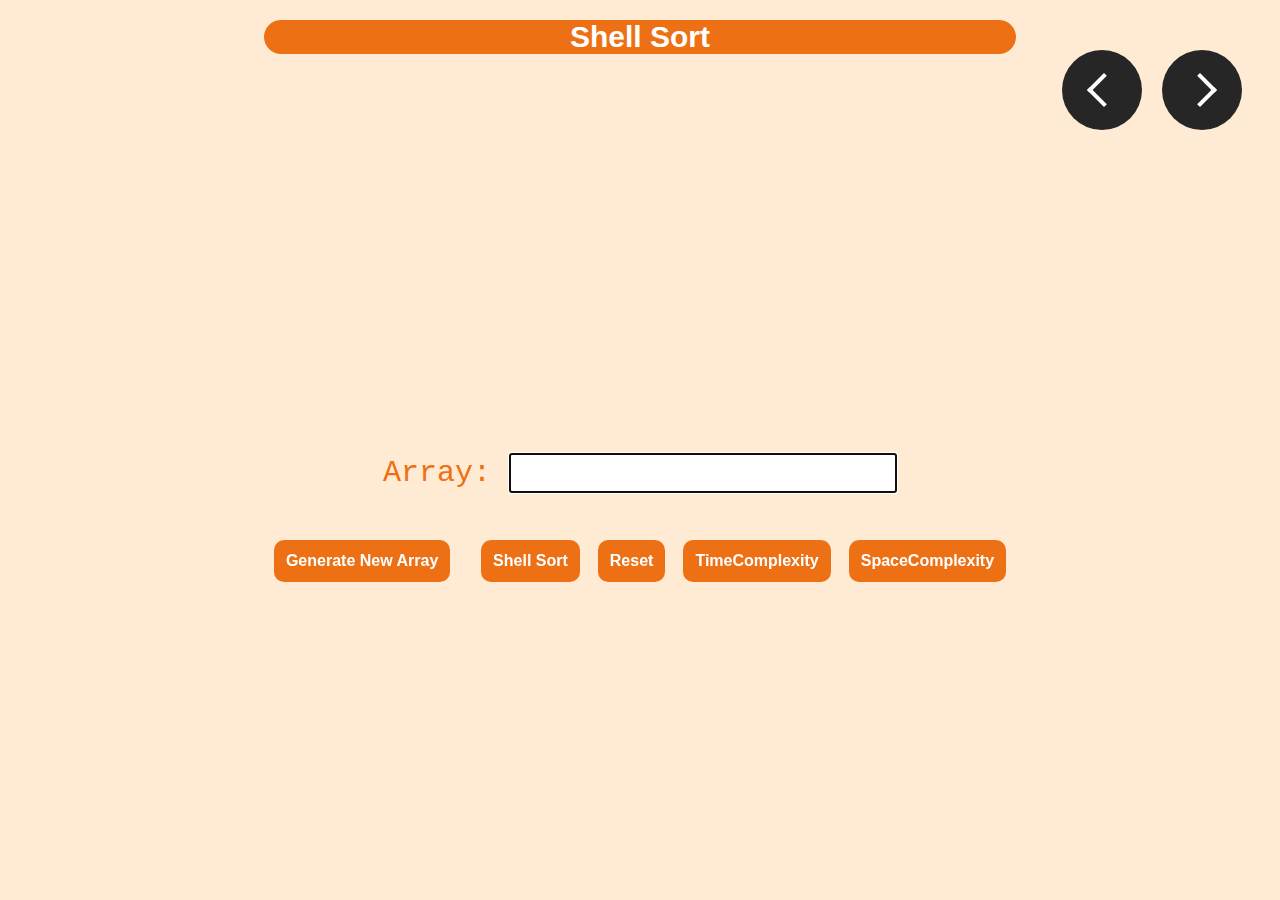
<file: Shell Sort/index.html>
<!DOCTYPE html>
<html lang="en">
<!-- Head Section -->
<head>
	<meta charset="UTF-8" />
	<meta name="viewport"
		content="width=device-width,
		initial-scale=1.0" />
	<meta http-equiv="X-UA-Compatible"
		content="ie=edge" />

	<!-- title -->
	<title>Shell Sort Visualizer using JavaScript</title>

	<!-- linking style.css -->
	<link href="style.css" rel="stylesheet" />
</head>

<!-- Body Section -->

<body>
<!--BUTTON CODE <- AND ->-->
<div class="nextprev">
<ul>
	<!--<li class="prev"><a href="file:///C:/final/AA-Home/statpage.html"><span><a href="file:///C:/final/AA-Home/statpage.html"></a></span></li>-->
	<li class="prev"><a href="C:\\Users\\Nisha\\OneDrive\\Desktop\\SORTING_final\\HOME\\project.html"><span><a href="file:///C:/final/Algorithm-final/1SORT/algorithm.html"></a></span></li>
	<li class="next"><a href="C:\\Users\\Nisha\\OneDrive\\Desktop\\SORTING_final\\bucket sort\\index.html"><span><a href="file:///C:/final/SORTING%20final/Bubble%20Sort/index.html"></a></span></li> 
	
</ul>
</div>
<!--BUTTON CODE <- AND ->-->
	<section class="head" >Shell Sort</section>
	<section class="data-container"></section>
	<section id="ele"></section>
	<div style="margin: auto; width: fit-content">


<div style="text-align: center;color:#ED7014;font-size:30px;font-family: Lucida Console, Courier New, monospace;">
	<label for="fname1">
		Array:
	</label>
	<input type="text" id="fname1" name="fname1" style="text-align: center;color:#ED7014;font-size:30px;font-family: Lucida Console, Courier New, monospace;" onkeypress="return onlyNumberKeySpace(event)" autofocus>
	<br /><br />
		<!-- "Generate New Array" button -->
		<button class="btn1" onclick="generate()" id="Button1">
			Generate New Array
		</button>

		<!-- "Shell Sort" button -->
		<button class="btn2" onclick="ShellSort(),disable()"
				id="Button2">Shell Sort</button>
	
<!-- "Reset" button -->
<button class="btn3"
		onclick="Reset(),disable()"
		id="Button3" >
	Reset</button>
	


<button class="btn4"
		onclick="TimeComplexity()"
		id="Button4" >
	TimeComplexity</button>
	

<button class="btn5"
		onclick="SpaceComplexity()"
		id="Button5" >
	SpaceComplexity</button>
	</div>	
<BR>
<div id="text1" style="text-align: center;color:#ED7014;font-size:30px;font-family: Lucida Console, Courier New, monospace;"></div>
<div id="text2" style="text-align: center;color:#ED7014;font-size:30px;font-family: Lucida Console, Courier New, monospace;"></div>
<div id="text3" style="text-align: center;color:#ED7014;font-size:30px;font-family: Lucida Console, Courier New, monospace;"></div>
<div id="text4" style="text-align: center;color:#ED7014;font-size:30px;font-family: Lucida Console, Courier New, monospace;"></div>
<script>
        function onlyNumberKeySpace(evt) {
              
            // Only ASCII character in that range allowed
            var ASCIICode = (evt.which) ? evt.which : evt.keyCode
            if (ASCIICode != 32 && (ASCIICode < 48 || ASCIICode > 57) )
                return false;
            return true;
        }
</script>

	<!-- linking script.js -->
	<script src="script.js"></script>
</body>
</html>
</file>
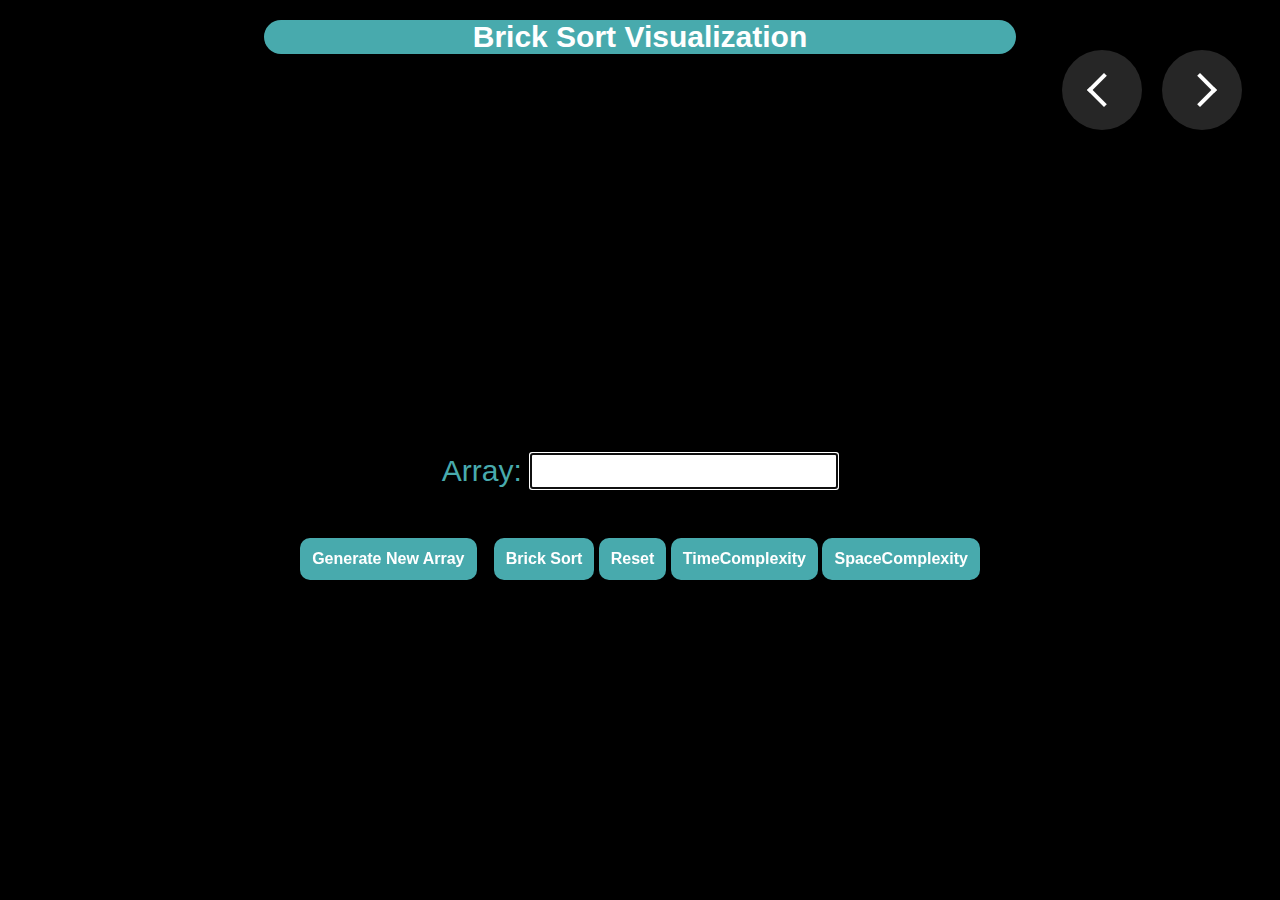
<file: time/BRICK/index.html>
<!DOCTYPE html>
<html lang="en">

<!-- Head -->
<head>
	<meta charset="UTF-8" />
	<meta name="viewport" content="width=device-width,
	initial-scale=1.0" />
	<meta http-equiv="X-UA-Compatible" content="ie=edge" />

	<!-- Title -->
	<title>Brick Sort Visualizer</title>

	<!-- Linking style.css -->
	<link href="style.css" rel="stylesheet" />
</head>

<!-- Body -->

<body>
<!--BUTTON CODE <- AND ->-->
<div class="nextprev">
<ul>
<!--<li class="prev"><a href="file:///C:/final/AA-Home/statpage.html"><span><a href="file:///C:/final/AA-Home/statpage.html"></a></span></li>-->
<li class="prev"><a href="file:///C:/final/Algorithm-final/1SORT/algorithm.html"><span><a href="file:///C:/final/Algorithm-final/1SORT/algorithm.html"></a></span></li>
	
	<li class="next"><a href="file:///C:/final/SORTING%20final/Shell%20Sort/index.html"><span><a href="file:///C:/final/SORTING%20final/Shell%20Sort/index.html"></a></span></li> 
	
</ul>
</div>
<!--BUTTON CODE <- AND ->-->
	<section class="head">
		Brick Sort Visualization
	</section>
	
	<section class="data-container"></section>
	
	<section id="ele"></section>
	
	<div style="margin: auto; width: fit-content">

		<div style="text-align: center">
	<label for="fname1" style="color:#48AAAD;font-size:30px;">
		Array:
	</label>
	<input type="text" id="fname1" name="fname1" style="width:300px;height:30px;font-size:30px;color:#48AAAD;" autofocus  /><br>
	<br ><br >
<button class="btn1"
		onclick="generatearray()" id="Button1" >
	Generate New Array</button>
	
<!-- "Insertion Sort" button -->
<button class="btn2"
		onclick="BrickSort(),disable()"
		id="Button2" >
	Brick Sort</button>
	

<!-- "Reset" button -->
<button class="btn3"
		onclick="Reset(),disable()"
		id="Button3" >
	Reset</button>
	


<button class="btn4"
		onclick="TimeComplexity()"
		id="Button4" >
	TimeComplexity</button>
	

<button class="btn5"
		onclick="SpaceComplexity()"
		id="Button5" >
	SpaceComplexity</button>
	</div>	
<div id="text1" style="color:#48AAAD;font-size:30px;"></div>
<div id="text2" style="color:#48AAAD;font-size:30px;"></div>
<div id="text3" style="color:#48AAAD;font-size:30px;"></div>
<div id="text4" style="color:#48AAAD;font-size:30px;"></div>

	</div>

	<!-- Linking script.js -->
	<script src="script.js"></script>
</body>

</html>
</file>
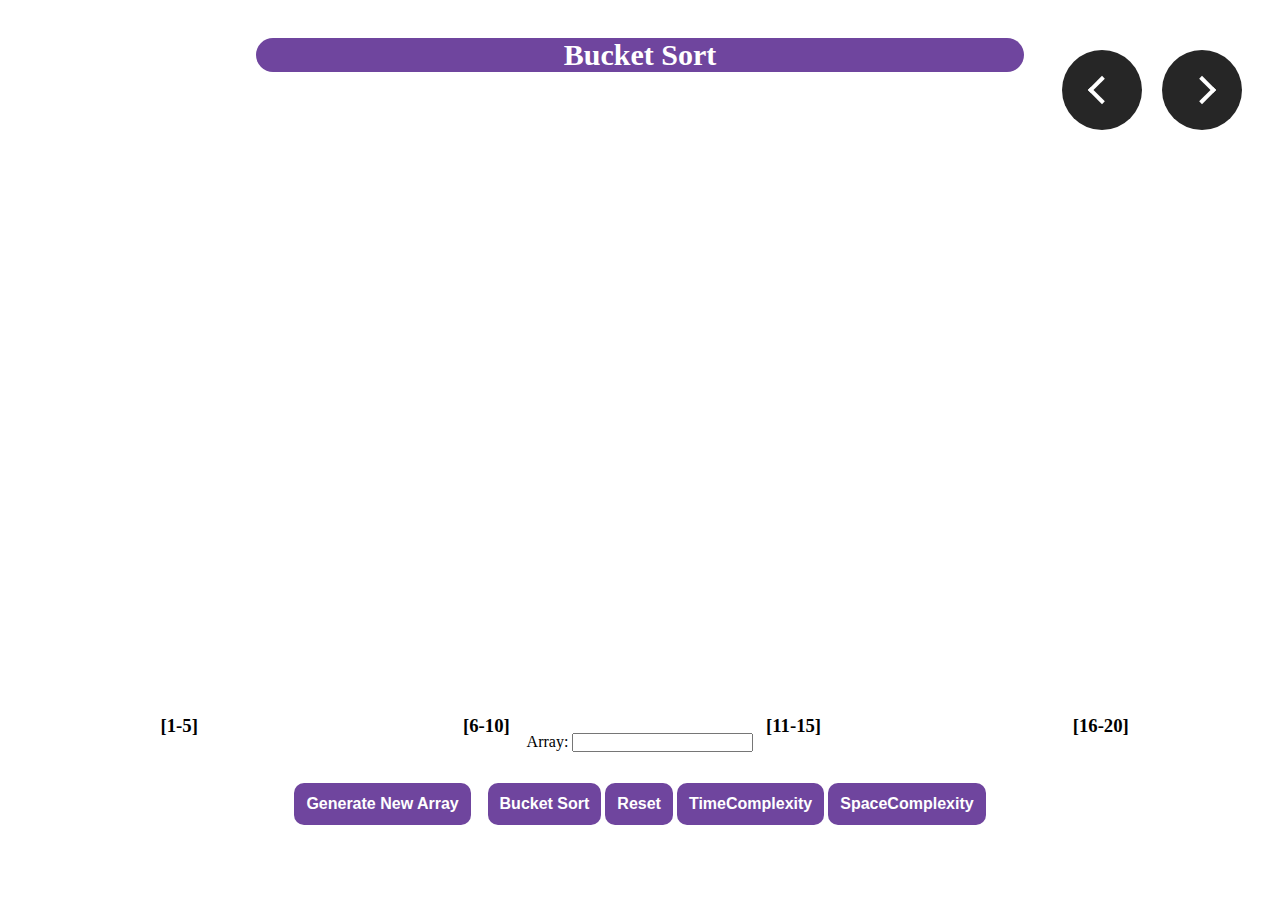
<file: time/bucket sort/index.html>
<!DOCTYPE html>
<html lang="en">

<head>
	<link rel="stylesheet" href="style.css" />
</head>

<body>
	<br />
	<section class="head">Bucket Sort</section>
	<!--BUTTON CODE <- AND ->-->
<div class="nextprev">
<ul>
	<!--<li class="prev"><a href="file:///C:/final/AA-Home/statpage.html"><span><a href="file:///C:/final/AA-Home/statpage.html"></a></span></li>-->
	<li class="prev"><a href="file:///C:/final/Algorithm-final/1SORT/algorithm.html"><span><a href="file:///C:/final/Algorithm-final/1SORT/algorithm.html"></a></span></li>
	<li class="next"><a href="file:///C:/final/SORTING%20final/merge%20sort/index.html"><span><a href="file:///C:/final/SORTING%20final/merge%20sort/index.html"></a></span></li> 
	
</ul>
</div>
<!--BUTTON CODE <- AND ->-->

	<div id="array"></div>
	<br />
	<br />

	<div style="display: flex; justify-content: space-evenly">
		<div class="bucket">
			<div id="one" class="bucket2"></div>
			<br />
			<h3 style="text-align: center">[1-5]</h3>
		</div>

		<div class="bucket">
			<div id="two" class="bucket2"></div>
			<br />
			<h3 style="text-align: center">[6-10]</h3>
		</div>

		<div class="bucket">
			<div id="three" class="bucket2"></div>
			<br />
			<h3 style="text-align: center">[11-15]</h3>
		</div>
		
		<div class="bucket">
			<div id="four" class="bucket2"></div>
			<br />
			<h3 style="text-align: center">[16-20]</h3>
		</div>
	</div>
<br />
	<br />
<div style="text-align: center">
	<label for="fname1">
		Array:
	</label>
	<input type="text" id="fname1" name="fname1" />
	<br /><br />

<!-- "Generate New Array" button -->
<button class="btn1"
		onclick="generatearray()" id="Button1" >
	Generate New Array</button>
	
<!-- "Insertion Sort" button -->
<button class="btn2"
		onclick="CountingSort(),disable()"
		id="Button2" >
	Bucket Sort</button>
	

<!-- "Reset" button -->
<button class="btn3"
		onclick="Reset(),disable()"
		id="Button3" >
	Reset</button>
	


<button class="btn4"
		onclick="TimeComplexity()"
		id="Button4" >
	TimeComplexity</button>
	

<button class="btn5"
		onclick="SpaceComplexity()"
		id="Button5" >
	SpaceComplexity</button>
	</div>	
<div id="text1"></div>
<div id="text2"></div>
<div id="text3"></div>
<div id="text4"></div>



	
	
	<br />
	<br />
	<script src="script.js"></script>
</body>

</html>
</file>
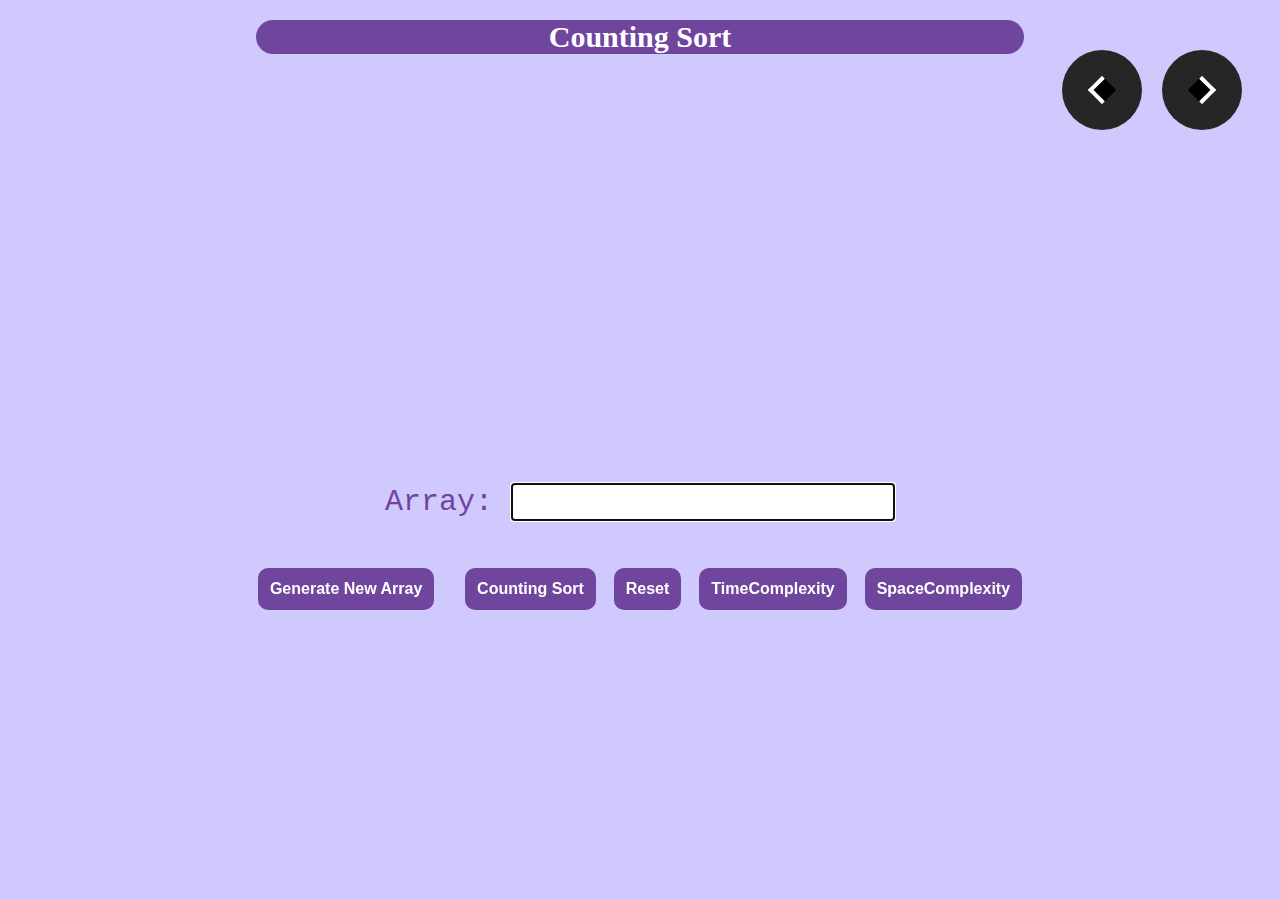
<file: time/Counting Sort/index.html>
<!DOCTYPE html>
<html lang="en">
<head>
	<link rel="stylesheet" href="style.css" />
	<!-- title -->
	<title>Counting Sort using JavaScript</title>
</head>

<body>
<!--BUTTON CODE <- AND ->-->
<div class="nextprev">
<ul>
	<!--<li class="prev"><a href="file:///C:/final/AA-Home/statpage.html"><span><a href="file:///C:/final/AA-Home/statpage.html"></a></span></li>-->
	<li class="prev"><a href="file:///C:/final/Algorithm-final/1SORT/algorithm.html"><span><a href="file:///C:/final/Algorithm-final/1SORT/algorithm.html"></a></span></li>
	<li class="next"><a href="file:///C:/final/SORTING%20final/HEAP/index.html"><span><a href="file:///C:/final/SORTING%20final/HEAP/index.html"></a></span></li> 
	
</ul>
</div>
<!--BUTTON CODE <- AND ->-->
	
	<section class="head">Counting Sort</section>
	<div id="array"></div>
	<section class="data-container"></section>
	<section id="ele"></section>
	<div id="count"></div>

	<div style="margin: auto; width: fit-content;">

<div style="text-align: center;color:#6f459e;font-size:30px;font-family: Lucida Console, Courier New, monospace;">
	<label for="fname1">Array:</label>
	
	<input type="text" id="fname1" name="fname1" style="text-align: center;color:#6f459e;background-color:white;
	font-size:30px;font-family: Lucida Console, Courier New, monospace;"
	onkeypress="return onlyNumberKeySpace(event)" autofocus> 
	<br /><br />
	
	<!-- "Generate New Array" button -->
<button class="btn1"
		onclick="generate()" id="Button1" >
	Generate New Array</button>
	
<!-- "Counting Sort" button -->
<button class="btn2"
		onclick="CountingSort(),disable()"
		id="Button2" >
	Counting Sort</button>
	

<!-- "Reset" button -->
<button class="btn3"
		onclick="Reset(),disable()"
		id="Button3" >
	Reset</button>
	


<button class="btn4"
		onclick="TimeComplexity()"
		id="Button4" >
	TimeComplexity</button>
	

<button class="btn5"
		onclick="SpaceComplexity()"
		id="Button5" >
	SpaceComplexity</button>
	</div>	
	<br><br>
<div id="text1" style="text-align: center;color:#6f459e;font-size:30px;font-family: Lucida Console, Courier New, monospace;"></div>
<div id="text2" style="text-align: center;color:#6f459e;font-size:30px;font-family: Lucida Console, Courier New, monospace;"></div>
<div id="text3" style="text-align: center;color:#6f459e;font-size:30px;font-family: Lucida Console, Courier New, monospace;"></div>
<div id="text4" style="text-align: center;color:#6f459e;font-size:30px;font-family: Lucida Console, Courier New, monospace;"></div>

<script>
        function onlyNumberKeySpace(evt) {
              
            // Only ASCII character in that range allowed
            var ASCIICode = (evt.which) ? evt.which : evt.keyCode
            if (ASCIICode != 32 && (ASCIICode < 48 || ASCIICode > 57) )
                return false;
            return true;
        }
</script>
	</body>
	<script src="script.js"></script>

</html>
</file>
<file: BRICK/style.css>
.mySlides {
display: none;
}
body {
background-color: rgb(0, 0, 0);
font-family: Verdana, sans-serif;
}
/*-----------------------------------------#212131--------------------------button code----   <-   ->   ------*/
.nextprev ul{
	position:absolute;
	top:10%;
	left:90%;
	transform:translate(-50%,-50%);
	margin:0;
	padding:0;
	display:flex;
}
.nextprev ul li{
	list-style:none; 
	width:80px;
	height:80px;
	background:#262626;
	margin:0 10px;
border-radius:50%;
transition:0.5s;
	
}
.nextprev ul li:hover{
	background:#0070ff;
}
.nextprev ul li span{
	position: absolute;
	width:20px;
	height:20px;
	border:4px solid #fff;
	transition:0.5s;/*run it*/
}
.nextprev ul li.next span{
	top: 50%;
	right:20%;
	transform:translateY(-50%)rotate(-45deg);/*diamond 1 2 3 4....4th one boxline disappears run it*/
	border-left:none;
	border-top:none;
}
.nextprev ul li.next:hover span{
	right:16%;/*runit added after ul li.next:hover span:before{*/
}
.nextprev ul li.next span:before{
	content:'';
position:absolute;
width:38px;
height:4px;
background:#fff;/*run*/          /*run*/
transform-origin:right;
transform:rotate(45deg) translate(0px,25px)scaleX(0);  /*run*/
transition:0.5s;
}
.nextprev ul li.next:hover span:before{
transform:rotate(45deg) translate(0px,25px)scaleX(1);   /*run*/
}

/*copy paste for prev and run it change right:20% toleft and border left to rght ,and top to bottom*/
.nextprev ul li.prev span{
	top: 50%;
	left:20%;
	transform:translateY(-50%)rotate(-45deg);
border-right:none;
border-bottom:none;
}
.nextprev ul li.prev:hover span{
left:16%;/*runit added after ul li.next:hover span:before{*/
}
.nextprev ul li.prev span:before{
	content:'';
position:absolute;
width:38px;
height:4px;
background:#fff;/*run*/          /*run*/
transform-origin:left;/*chaned to left line align to this <*/
transform:rotate(45deg) translate(-2px,-1px)scaleX(0);  /*run*/
transition:0.5s;
}
.nextprev ul li.prev:hover span:before{
transform:rotate(45deg) translate(-2px,-1px)scaleX(1);   /*run*/
}
/*-------------------------------------------------------------------till here button code----   <-   ->   ------*/
.head {
margin-top: 20px;
margin-right: 20vw;
margin-left: 20vw;
text-align: center;
font-size: 30px;
background-color:#48AAAD;
color: white;
border-radius:19px;
font-weight: bolder;
}
.header {
	font-size: 20px;
	text-align: center;
}

.data-container {
width: 600px;
color: aliceblue;
height: 364px;
position: relative;
margin: 0 auto;
}
.bar {
width: 28px;
position: absolute;
left: 0;
bottom: 0;
background-color: rgb(0, 183, 255);
transition: 0.2s all ease;
}
.bar__id {
position: absolute;
top: -24px;
width: 100%;
text-align: center;
}

.btn1
{
padding: 12px;
font-weight: bolder;
background-color: #48AAAD;
border-radius: 10px;
color: white;
font-size: 16px;
border: white;
margin-top: 1vw;
margin-right: 1vw;
}
.btn2
{
padding: 12px;
font-weight: bolder;
background-color: #48AAAD;
border-radius: 10px;
color: white;
font-size: 16px;
border: white
}

.btn3
{
padding: 12px;
font-weight: bolder;
background-color: #48AAAD;
border-radius: 10px;
color: white;
font-size: 16px;
border: white
}

.btn4
{
padding: 12px;
font-weight: bolder;
background-color: #48AAAD;
border-radius: 10px;
color: white;
font-size: 16px;
border: white
}
.btn5
{
padding: 12px;
font-weight: bolder;
background-color: #48AAAD;
border-radius: 10px;
color: white;
font-size: 16px;
border: white
}
#ele {
text-align: center;
height: 35px;
}
</file>
<file: Bubble Sort/style.css>
* {
	margin: 0px;
	padding: 0px;
	box-sizing: border-box;
	background-color: lightblue;
}
/*-----------------------------------------#212131--------------------------button code----   <-   ->   ------*/
.nextprev ul{
	position:absolute;
	top:10%;
	left:90%;
	transform:translate(-50%,-50%);
	margin:0;
	padding:0;
	display:flex;
	
}
.nextprev ul li{
	list-style:none; 
	width:80px;
	height:80px;
	background:#262626;
	margin:0 10px;
border-radius:50%;
transition:0.5s;

	
}
.nextprev ul li:hover{
	background:#0070ff;
}
.nextprev ul li span{
	position: absolute;
	width:20px;
	height:20px;
	border:4px solid #fff;
	transition:0.5s;/*run it*/
	background:black;/*to cange to black at <> this color*/

}
.nextprev ul li.next span{
	top: 50%;
	right:20%;
	transform:translateY(-50%)rotate(-45deg);/*diamond 1 2 3 4....4th one boxline disappears run it*/
	border-left:none;
	border-top:none;

}
.nextprev ul li.next:hover span{
	right:16%;/*runit added after ul li.next:hover span:before{*/
	background:#0070ff;/*to cange to black at <> this color*/
}
.nextprev ul li.next span:before{
	content:'';
position:absolute;
width:38px;
height:4px;
background:#fff;/*run*/          /*run*/
transform-origin:right;
transform:rotate(45deg) translate(0px,25px)scaleX(0);  /*run*/
transition:0.5s;

}
.nextprev ul li.next:hover span:before{
transform:rotate(45deg) translate(0px,25px)scaleX(1);   /*run*/
}

/*copy paste for prev and run it change right:20% toleft and border left to rght ,and top to bottom*/
.nextprev ul li.prev span{
	top: 50%;
	left:20%;
	transform:translateY(-50%)rotate(-45deg);
border-right:none;
border-bottom:none;
}
.nextprev ul li.prev:hover span{
left:16%;/*runit added after ul li.next:hover span:before{*/
background:#0070ff;/*to cange to black at <> this color*/
}
.nextprev ul li.prev span:before{
	content:'';
position:absolute;
width:38px;
height:4px;
background:#fff;/*run*/          /*run*/
transform-origin:left;/*chaned to left line align to this <*/
transform:rotate(45deg) translate(-2px,-1px)scaleX(0);  /*run*/
transition:0.5s;
}
.nextprev ul li.prev:hover span:before{
transform:rotate(45deg) translate(-2px,-1px)scaleX(1);   /*run*/
}
/*-------------------------------------------------------------------till here button code----   <-   ->   ------*/
.head {
margin-top: 20px;
margin-right: 20vw;
margin-left: 20vw;
text-align: center;
font-size: 30px;
background-color: #6f459e;
color: white;
border-radius:19px;
font-weight: bolder;
}
.header {
	font-size: 20px;
	text-align: left;
}

#array {
	background-color: lightblue;
	height: 413px;
	width: 598px;
	margin: auto;
	position: relative;
	margin-top: 64px;
}
.block {
	width: 28px;
	background-color: #6b5b95;
	position: absolute;
	left: 0;
  bottom: 0;
	transition: 0.2s all ease;
}

.block_id {
	position: absolute;
	color: black;
	margin-top: -20px;
	width: 100%;
	text-align: center;
}
.btn1
{
padding: 12px;
font-weight: bolder;
background-color: #6f459e;
border-radius: 10px;
color: white;
font-size: 16px;
border: white;
margin-top: 1vw;
margin-right: 1vw;
}
.btn2
{
padding: 12px;
font-weight: bolder;
background-color: #6f459e;
border-radius: 10px;
color: white;
font-size: 16px;
border: white
}

.btn3
{
padding: 12px;
font-weight: bolder;
background-color: #6f459e;
border-radius: 10px;
color: white;
font-size: 16px;
border: white
}

.btn4
{
padding: 12px;
font-weight: bolder;
background-color: #6f459e;
border-radius: 10px;
color: white;
font-size: 16px;
border: white
}
.btn5
{
padding: 12px;
font-weight: bolder;
background-color: #6f459e;
border-radius: 10px;
color: white;
font-size: 16px;
border: white
}
#ele {
  text-align: center;
  height: 35px;
}
</file>
<file: bucket sort/style.css>
* {
	margin: 0px;
	padding: 0px;
	box-sizing: border-box;
}

.head {
margin-top: 20px;
margin-right: 20vw;
margin-left: 20vw;
text-align: center;
font-size: 30px;
background-color: #6f459e;
color: white;
border-radius:19px;
font-weight: bolder;
}
.header {
	font-size: 20px;
	text-align: center;
}
/*-----------------------------------------#212131--------------------------button code----   <-   ->   ------*/
.nextprev ul{
	position:absolute;
	top:10%;
	left:90%;
	transform:translate(-50%,-50%);
	margin:0;
	padding:0;
	display:flex;
}
.nextprev ul li{
	list-style:none; 
	width:80px;
	height:80px;
	background:#262626;
	margin:0 10px;
border-radius:50%;
transition:0.5s;
	
}
.nextprev ul li:hover{
	background:#0070ff;
}
.nextprev ul li span{
	position: absolute;
	width:20px;
	height:20px;
	border:4px solid #fff;
	transition:0.5s;/*run it*/
}
.nextprev ul li.next span{
	top: 50%;
	right:20%;
	transform:translateY(-50%)rotate(-45deg);/*diamond 1 2 3 4....4th one boxline disappears run it*/
	border-left:none;
	border-top:none;
}
.nextprev ul li.next:hover span{
	right:16%;/*runit added after ul li.next:hover span:before{*/
}
.nextprev ul li.next span:before{
	content:'';
position:absolute;
width:38px;
height:4px;
background:#fff;/*run*/          /*run*/
transform-origin:right;
transform:rotate(45deg) translate(0px,25px)scaleX(0);  /*run*/
transition:0.5s;
}
.nextprev ul li.next:hover span:before{
transform:rotate(45deg) translate(0px,25px)scaleX(1);   /*run*/
}

/*copy paste for prev and run it change right:20% toleft and border left to rght ,and top to bottom*/
.nextprev ul li.prev span{
	top: 50%;
	left:20%;
	transform:translateY(-50%)rotate(-45deg);
border-right:none;
border-bottom:none;
}
.nextprev ul li.prev:hover span{
left:16%;/*runit added after ul li.next:hover span:before{*/
}
.nextprev ul li.prev span:before{
	content:'';
position:absolute;
width:38px;
height:4px;
background:#fff;/*run*/          /*run*/
transform-origin:left;/*chaned to left line align to this <*/
transform:rotate(45deg) translate(-2px,-1px)scaleX(0);  /*run*/
transition:0.5s;
}
.nextprev ul li.prev:hover span:before{
transform:rotate(45deg) translate(-2px,-1px)scaleX(1);   /*run*/
}
/*-------------------------------------------------------------------till here button code----   <-   ->   ------*/

#array {
	background-color: lightblue;
	height: 265px;
	width: 598px;
	margin: auto;
	position: relative;
	margin-top: 64px;
}

.block {
	width: 28px;
	background-color: #6b5b95;
	position: absolute;
	bottom: 0px;
	transition: 0.2s all ease;
}

.block_id {
	position: absolute;
	color: black;
	margin-top: -20px;
	width: 100%;
	text-align: center;
}

.block_id2 {
	position: absolute;
	color: black;
	margin-top: 22px;
	width: 100%;
	text-align: center;
}

.block_id3 {
	position: absolute;
	color: black;
	margin-top: 1px;
	width: 100%;
	text-align: center;
}

.bucket {
	width: 256px;
	height: 260px;
	position: relative;
}

.bucket2 {
	margin: auto;
	width: 148px;
	height: 260px;
}

.firstbucket {
	width: 28px;
	background-color: #6b5b95;
	position: absolute;
	bottom: 0px;
	transition: 0.2s all ease;
}

.secondbucket {
	width: 28px;
	background-color: #6b5b95;
	position: absolute;
	bottom: 0px;
	transition: 0.2s all ease;
}

.thirdbucket {
	width: 28px;
	background-color: #6b5b95;
	position: absolute;
	bottom: 0px;
	transition: 0.2s all ease;
}

.fourthbucket {
	width: 28px;
	background-color: #6b5b95;
	position: absolute;
	bottom: 0px;
	transition: 0.2s all ease;
}
.btn1
{
padding: 12px;
font-weight: bolder;
background-color: #6f459e;
border-radius: 10px;
color: white;
font-size: 16px;
border: white;
margin-top: 1vw;
margin-right: 1vw;
}
.btn2
{
padding: 12px;
font-weight: bolder;
background-color: #6f459e;
border-radius: 10px;
color: white;
font-size: 16px;
border: white
}

.btn3
{
padding: 12px;
font-weight: bolder;
background-color: #6f459e;
border-radius: 10px;
color: white;
font-size: 16px;
border: white
}

.btn4
{
padding: 12px;
font-weight: bolder;
background-color: #6f459e;
border-radius: 10px;
color: white;
font-size: 16px;
border: white
}
.btn5
{
padding: 12px;
font-weight: bolder;
background-color: #6f459e;
border-radius: 10px;
color: white;
font-size: 16px;
border: white
}
</file>
<file: Counting Sort/style.css>
* {
margin: 0px;
padding: 0px;
box-sizing: border-box;
background-color: #cfc9fe;
}
/*-----------------------------------------#212131--------------------------button code----   <-   ->   ------*/
.nextprev ul{
	position:absolute;
	top:10%;
	left:90%;
	transform:translate(-50%,-50%);
	margin:0;
	padding:0;
	display:flex;
}
.nextprev ul li{
	list-style:none; 
	width:80px;
	height:80px;
	background:#262626;
	margin:0 10px;
border-radius:50%;
transition:0.5s;
	
}
.nextprev ul li:hover{
	background:#0070ff;
}
.nextprev ul li span{
	position: absolute;
	width:20px;
	height:20px;
	border:4px solid #fff;
	transition:0.5s;/*run it*/
	background:black;
}
.nextprev ul li.next span{
	top: 50%;
	right:20%;
	transform:translateY(-50%)rotate(-45deg);/*diamond 1 2 3 4....4th one boxline disappears run it*/
	border-left:none;
	border-top:none;
}
.nextprev ul li.next:hover span{
	right:16%;/*runit added after ul li.next:hover span:before{*/
	background:#0070ff;/*to cange to black at <> this color*/
}
.nextprev ul li.next span:before{
	content:'';
position:absolute;
width:38px;
height:4px;
background:#fff;/*run*/          /*run*/
transform-origin:right;
transform:rotate(45deg) translate(0px,25px)scaleX(0);  /*run*/
transition:0.5s;
}
.nextprev ul li.next:hover span:before{
transform:rotate(45deg) translate(0px,25px)scaleX(1);   /*run*/
}

/*copy paste for prev and run it change right:20% toleft and border left to rght ,and top to bottom*/
.nextprev ul li.prev span{
	top: 50%;
	left:20%;
	transform:translateY(-50%)rotate(-45deg);
border-right:none;
border-bottom:none;
}
.nextprev ul li.prev:hover span{
left:16%;/*runit added after ul li.next:hover span:before{*/
background:#0070ff;/*to cange to black at <> this color*/
}
.nextprev ul li.prev span:before{
	content:'';
position:absolute;
width:38px;
height:4px;
background:#fff;/*run*/          /*run*/
transform-origin:left;/*chaned to left line align to this <*/
transform:rotate(45deg) translate(-2px,-1px)scaleX(0);  /*run*/
transition:0.5s;
}
.nextprev ul li.prev:hover span:before{
transform:rotate(45deg) translate(-2px,-1px)scaleX(1);   /*run*/
}
/*-------------------------------------------------------------------till here button code----   <-   ->   ------*/
.header {
font-size: 20px;
text-align: center;
}
.head {
margin-top: 20px;
margin-right: 20vw;
margin-left: 20vw;
text-align: center;
font-size: 30px;
background-color: #6f459e;
color: white;
border-radius:19px;
font-weight: bolder;
}
#array {
background-color: #cfc9fe;
height: 265px;
width: 598px;
margin: auto;
position: relative;
margin-top: 64px;
}

.block {
width: 28px;
background-color: #6b5b95;
position: absolute;
bottom: 0px;
transition: 0.2s all ease;
}

.block2 {
width: 28px;
background-color: darkgray;
position: absolute;
transition: 0.2s all ease;
}
.block_id {
position: absolute;
top: -24px;
color: black;
margin-top: -20px;
width: 100%;
text-align: center;
}
.block_id2 {
position: absolute;
color: black;
margin-top: 22px;
width: 100%;
text-align: center;
}

.block_id3 {
position: absolute;
background-color: grey;
color: black;
margin-top: 1px;
width: 100%;
text-align: center;
}

#count {
height: 100px;
width: 598px;
margin: auto;
}
.btn1
{
padding: 12px;
font-weight: bolder;
background-color: #6f459e;
border-radius: 10px;
color: white;
font-size: 16px;
border: white;
margin-top: 1vw;
margin-right: 1vw;
}
.btn2
{
padding: 12px;
font-weight: bolder;
background-color: #6f459e;
border-radius: 10px;
color: white;
font-size: 16px;
border: white
}

.btn3
{
padding: 12px;
font-weight: bolder;
background-color: #6f459e;
border-radius: 10px;
color: white;
font-size: 16px;
border: white
}

.btn4
{
padding: 12px;
font-weight: bolder;
background-color: #6f459e;
border-radius: 10px;
color: white;
font-size: 16px;
border: white
}
.btn5
{
padding: 12px;
font-weight: bolder;
background-color: #6f459e;
border-radius: 10px;
color: white;
font-size: 16px;
border: white
}
</file>
<file: Exchange Sort/style.css>
* {
	margin: 0px;
	padding: 0px;
	box-sizing: border-box;
	background-color: #f6e2fe;
}
/*-----------------------------------------#212131--------------------------button code----   <-   ->   ------*/
.nextprev ul{
	position:absolute;
	top:10%;
	left:90%;
	transform:translate(-50%,-50%);
	margin:0;
	padding:0;
	display:flex;
}
.nextprev ul li{
	list-style:none; 
	width:80px;
	height:80px;
	background:#262626;
	margin:0 10px;
border-radius:50%;
transition:0.5s;
	
}
.nextprev ul li:hover{
	background:#0070ff;
}
.nextprev ul li span{
	position: absolute;
	width:20px;
	height:20px;
	border:4px solid #fff;
	transition:0.5s;/*run it*/
	background:black;
}
.nextprev ul li.next span{
	top: 50%;
	right:20%;
	transform:translateY(-50%)rotate(-45deg);/*diamond 1 2 3 4....4th one boxline disappears run it*/
	border-left:none;
	border-top:none;
}
.nextprev ul li.next:hover span{
	right:16%;/*runit added after ul li.next:hover span:before{*/
	background:#0070ff;/*to cange to black at <> this color*/
}
.nextprev ul li.next span:before{
	content:'';
position:absolute;
width:38px;
height:4px;
background:#fff;/*run*/          /*run*/
transform-origin:right;
transform:rotate(45deg) translate(0px,25px)scaleX(0);  /*run*/
transition:0.5s;
}
.nextprev ul li.next:hover span:before{
transform:rotate(45deg) translate(0px,25px)scaleX(1);   /*run*/
}

/*copy paste for prev and run it change right:20% toleft and border left to rght ,and top to bottom*/
.nextprev ul li.prev span{
	top: 50%;
	left:20%;
	transform:translateY(-50%)rotate(-45deg);
border-right:none;
border-bottom:none;
}
.nextprev ul li.prev:hover span{
left:16%;/*runit added after ul li.next:hover span:before{*/
background:#0070ff;/*to cange to black at <> this color*/
}
.nextprev ul li.prev span:before{
	content:'';
position:absolute;
width:38px;
height:4px;
background:#fff;/*run*/          /*run*/
transform-origin:left;/*chaned to left line align to this <*/
transform:rotate(45deg) translate(-2px,-1px)scaleX(0);  /*run*/
transition:0.5s;
}
.nextprev ul li.prev:hover span:before{
transform:rotate(45deg) translate(-2px,-1px)scaleX(1);   /*run*/
}
/*-------------------------------------------------------------------till here button code----   <-   ->   ------*/
.head {
margin-top: 20px;
margin-right: 20vw;
margin-left: 20vw;
text-align: center;
font-size: 30px;
background-color: #6f459e;
color: white;
border-radius:19px;
font-weight: bolder;
}
.header {
	font-size: 20px;
	text-align: center;
}
.data-container {
width: 600px;
height: 364px;
position: relative;
margin: 0 auto;
}


.block {
	width: 28px;
	background-color: #6b5b95;
	position: absolute;
	bottom: 0px;
	transition: 0.2s all ease;
}

.block_id {
	position: absolute;
	color: black;
	margin-top: -20px;
	width: 100%;
	text-align: center;
}
.btn1
{
padding: 12px;
font-weight: bolder;
background-color: #6f459e;
border-radius: 10px;
color: white;
font-size: 16px;
border: white;
margin-top: 1vw;
margin-right: 1vw;
}
.btn2
{
padding: 12px;
font-weight: bolder;
background-color: #6f459e;
border-radius: 10px;
color: white;
font-size: 16px;
border: white
}

.btn3
{
padding: 12px;
font-weight: bolder;
background-color: #6f459e;
border-radius: 10px;
color: white;
font-size: 16px;
border: white
}

.btn4
{
padding: 12px;
font-weight: bolder;
background-color: #6f459e;
border-radius: 10px;
color: white;
font-size: 16px;
border: white
}
.btn5
{
padding: 12px;
font-weight: bolder;
background-color: #6f459e;
border-radius: 10px;
color: white;
font-size: 16px;
border: white
}
</file>
<file: HEAP/style.css>
* {
	margin: 0px;
	padding: 0px;
	box-sizing: border-box;
}
/*-----------------------------------------#212131--------------------------button code----   <-   ->   ------*/
.nextprev ul{
	position:absolute;
	top:10%;
	left:90%;
	transform:translate(-50%,-50%);
	margin:0;
	padding:0;
	display:flex;
}
.nextprev ul li{
	list-style:none; 
	width:80px;
	height:80px;
	background:#262626;
	margin:0 10px;
border-radius:50%;
transition:0.5s;
	
}
.nextprev ul li:hover{
	background:#0070ff;
}
.nextprev ul li span{
	position: absolute;
	width:20px;
	height:20px;
	border:4px solid #fff;
	transition:0.5s;/*run it*/
}
.nextprev ul li.next span{
	top: 50%;
	right:20%;
	transform:translateY(-50%)rotate(-45deg);/*diamond 1 2 3 4....4th one boxline disappears run it*/
	border-left:none;
	border-top:none;
}
.nextprev ul li.next:hover span{
	right:16%;/*runit added after ul li.next:hover span:before{*/
}
.nextprev ul li.next span:before{
	content:'';
position:absolute;
width:38px;
height:4px;
background:#fff;/*run*/          /*run*/
transform-origin:right;
transform:rotate(45deg) translate(0px,25px)scaleX(0);  /*run*/
transition:0.5s;
}
.nextprev ul li.next:hover span:before{
transform:rotate(45deg) translate(0px,25px)scaleX(1);   /*run*/
}

/*copy paste for prev and run it change right:20% toleft and border left to rght ,and top to bottom*/
.nextprev ul li.prev span{
	top: 50%;
	left:20%;
	transform:translateY(-50%)rotate(-45deg);
border-right:none;
border-bottom:none;
}
.nextprev ul li.prev:hover span{
left:16%;/*runit added after ul li.next:hover span:before{*/
}
.nextprev ul li.prev span:before{
	content:'';
position:absolute;
width:38px;
height:4px;
background:#fff;/*run*/          /*run*/
transform-origin:left;/*chaned to left line align to this <*/
transform:rotate(45deg) translate(-2px,-1px)scaleX(0);  /*run*/
transition:0.5s;
}
.nextprev ul li.prev:hover span:before{
transform:rotate(45deg) translate(-2px,-1px)scaleX(1);   /*run*/
}
/*-------------------------------------------------------------------till here button code----   <-   ->   ------*/
.head {
margin-top: 20px;
margin-right: 20vw;
margin-left: 20vw;
text-align: center;
font-size: 30px;
background-color: #ecc1fe;
color: black;
border-radius:19px;
font-weight: bolder;
}
.header {
	font-size: 20px;
	text-align: center;
}

#array {
	background-color: black;
	height: 270px;
	width: 598px;
	margin: auto;
	position: relative;
	margin-top: 64px;
}

.block {
	width: 28px;
	background-color: #6b5b95;
	position: absolute;
	bottom: 0px;
	transition: 0.2s all ease;
}

.block_id {
	position: absolute;
	color: #ecc1fe;
	margin-top: -20px;
	width: 100%;
	text-align: center;
}

.block_id2 {
	position: absolute;
	color: black;
	margin-top: 22px;
	width: 100%;
	text-align: center;
}

.block2 {
	width: 28px;
	background-color: darkgray;
	position: absolute;
	transition: 0.2s all ease;
}

.block_id3 {
	position: absolute;
	color: black;
	margin-top: 1px;
	width: 100%;
	text-align: center;
}

#count {
	height: 20px;
	width: 598px;
	margin: auto;
}
.btn1
{
padding: 12px;
font-weight: bolder;
background-color: #ecc1fe;
border-radius: 10px;
color: black;
font-size: 16px;
border: black;
margin-top: 1vw;
margin-right: 1vw;
}
.btn2
{
padding: 12px;
font-weight: bolder;
background-color: #ecc1fe;
border-radius: 10px;
color: black;
font-size: 16px;
border: black
}

.btn3
{
padding: 12px;
font-weight: bolder;
background-color: #ecc1fe;
border-radius: 10px;
color: black;
font-size: 16px;
border: black
}

.btn4
{
padding: 12px;
font-weight: bolder;
background-color: #ecc1fe;
border-radius: 10px;
color: black;
font-size: 16px;
border: black
}
.btn5
{
padding: 12px;
font-weight: bolder;
background-color: #ecc1fe;
border-radius: 10px;
color: black;
font-size: 16px;
border: black
}
</file>
<file: Insertion Sort/style.css>
.mySlides {
display: none;
}

body {
background-color: rgb(255, 235, 211);
font-family: Verdana, sans-serif;
}
/*-----------------------------------------#212131--------------------------button code----   <-   ->   ------*/
.nextprev ul{
	position:absolute;
	top:10%;
	left:90%;
	transform:translate(-50%,-50%);
	margin:0;
	padding:0;
	display:flex;
}
.nextprev ul li{
	list-style:none; 
	width:80px;
	height:80px;
	background:#262626;
	margin:0 10px;
border-radius:50%;
transition:0.5s;
	
}
.nextprev ul li:hover{
	background:#0070ff;
}
.nextprev ul li span{
	position: absolute;
	width:20px;
	height:20px;
	border:4px solid #fff;
	transition:0.5s;/*run it*/
	background:black;
}
.nextprev ul li.next span{
	top: 50%;
	right:20%;
	transform:translateY(-50%)rotate(-45deg);/*diamond 1 2 3 4....4th one boxline disappears run it*/
	border-left:none;
	border-top:none;
}
.nextprev ul li.next:hover span{
	right:16%;/*runit added after ul li.next:hover span:before{*/
	background:#0070ff;/*to cange to black at <> this color*/
}
.nextprev ul li.next span:before{
	content:'';
position:absolute;
width:38px;
height:4px;
background:#fff;/*run*/          /*run*/
transform-origin:right;
transform:rotate(45deg) translate(0px,25px)scaleX(0);  /*run*/
transition:0.5s;
}
.nextprev ul li.next:hover span:before{
transform:rotate(45deg) translate(0px,25px)scaleX(1);   /*run*/
}

/*copy paste for prev and run it change right:20% toleft and border left to rght ,and top to bottom*/
.nextprev ul li.prev span{
	top: 50%;
	left:20%;
	transform:translateY(-50%)rotate(-45deg);
border-right:none;
border-bottom:none;
}
.nextprev ul li.prev:hover span{
left:16%;/*runit added after ul li.next:hover span:before{*/
background:#0070ff;/*to cange to black at <> this color*/
}
.nextprev ul li.prev span:before{
	content:'';
position:absolute;
width:38px;
height:4px;
background:#fff;/*run*/          /*run*/
transform-origin:left;/*chaned to left line align to this <*/
transform:rotate(45deg) translate(-2px,-1px)scaleX(0);  /*run*/
transition:0.5s;
}
.nextprev ul li.prev:hover span:before{
transform:rotate(45deg) translate(-2px,-1px)scaleX(1);   /*run*/
}
/*-------------------------------------------------------------------till here button code----   <-   ->   ------*/
.head {
margin-top: 20px;
margin-right: 20vw;
margin-left: 20vw;
text-align: center;
font-size: 30px;
background-color: #6f459e;
color: white;
border-radius:19px;
font-weight: bolder;
}

.data-container {
width: 600px;
height: 364px;
position: relative;
margin: 0 auto;
}

.bar {
width: 28px;
position: absolute;
left: 0;
bottom: 0;
background-color: rgb(0, 183, 255);
transition: 0.2s all ease;
}

.bar__id {
position: absolute;
top: -24px;
width: 100%;
text-align: center;
}
.btn1
{
padding: 12px;
font-weight: bolder;
background-color: #6f459e;
border-radius: 10px;
color: white;
font-size: 16px;
border: white;
margin-top: 1vw;
margin-right: 1vw;
}
.btn2
{
padding: 12px;
font-weight: bolder;
background-color: #6f459e;
border-radius: 10px;
color: white;
font-size: 16px;
border: white
}

.btn3
{
padding: 12px;
font-weight: bolder;
background-color: #6f459e;
border-radius: 10px;
color: white;
font-size: 16px;
border: white
}

.btn4
{
padding: 12px;
font-weight: bolder;
background-color: #6f459e;
border-radius: 10px;
color: white;
font-size: 16px;
border: white
}
.btn5
{
padding: 12px;
font-weight: bolder;
background-color: #6f459e;
border-radius: 10px;
color: white;
font-size: 16px;
border: white
}
#ele{
text-align: center;
height: 35px;
}
</file>
<file: merge sort/style.css>
* {
	margin: 0px;
	padding: 0px;
	box-sizing: border-box;
	background-color: lightgreen;
}
.head {
margin-top: 20px;
margin-right: 20vw;
margin-left: 20vw;
text-align: center;
font-size: 30px;
background-color: #6f459e;
color: white;
border-radius:19px;
font-weight: bolder;
}
.header {
	font-size: 20px;
	text-align: center;
}
/*-----------------------------------------#212131--------------------------button code----   <-   ->   ------*/
.nextprev ul{
	position:absolute;
	top:10%;
	left:90%;
	transform:translate(-50%,-50%);
	margin:0;
	padding:0;
	display:flex;
	
}
.nextprev ul li{
	list-style:none; 
	width:80px;
	height:80px;
	background:#262626;
	margin:0 10px;
border-radius:50%;
transition:0.5s;

	
}
.nextprev ul li:hover{
	background:#0070ff;
}
.nextprev ul li span{
	position: absolute;
	width:20px;
	height:20px;
	border:4px solid #fff;
	transition:0.5s;/*run it*/
	background:black;/*to cange to black at <> this color*/

}
.nextprev ul li.next span{
	top: 50%;
	right:20%;
	transform:translateY(-50%)rotate(-45deg);/*diamond 1 2 3 4....4th one boxline disappears run it*/
	border-left:none;
	border-top:none;

}
.nextprev ul li.next:hover span{
	right:16%;/*runit added after ul li.next:hover span:before{*/
	background:#0070ff;/*to cange to black at <> this color*/
}
.nextprev ul li.next span:before{
	content:'';
position:absolute;
width:38px;
height:4px;
background:#fff;/*run*/          /*run*/
transform-origin:right;
transform:rotate(45deg) translate(0px,25px)scaleX(0);  /*run*/
transition:0.5s;

}
.nextprev ul li.next:hover span:before{
transform:rotate(45deg) translate(0px,25px)scaleX(1);   /*run*/
}

/*copy paste for prev and run it change right:20% toleft and border left to rght ,and top to bottom*/
.nextprev ul li.prev span{
	top: 50%;
	left:20%;
	transform:translateY(-50%)rotate(-45deg);
border-right:none;
border-bottom:none;
}
.nextprev ul li.prev:hover span{
left:16%;/*runit added after ul li.next:hover span:before{*/
background:#0070ff;/*to cange to black at <> this color*/
}
.nextprev ul li.prev span:before{
	content:'';
position:absolute;
width:38px;
height:4px;
background:#fff;/*run*/          /*run*/
transform-origin:left;/*chaned to left line align to this <*/
transform:rotate(45deg) translate(-2px,-1px)scaleX(0);  /*run*/
transition:0.5s;
}
.nextprev ul li.prev:hover span:before{
transform:rotate(45deg) translate(-2px,-1px)scaleX(1);   /*run*/
}
/*-------------------------------------------------------------------till here button code----   <-   ->   ------*/

#array {
	background-color: white;
	height: 413px;
	width: 598px;
	margin: auto;
	position: relative;
	margin-top: 64px;
}

.block {
	width: 28px;
	background-color: #6b5b95;
	position: absolute;
	align: center;
	left: 0;
	bottom: 0px;
	transition: 0.2s all ease;
}

.block_id {
	position: absolute;
	color: black;
	margin-top: -20px;
	width: 100%;
	text-align: center;
}
.btn1
{
padding: 12px;
font-weight: bolder;
background-color: #6f459e;
border-radius: 10px;
color: white;
font-size: 16px;
border: white;
margin-top: 1vw;
margin-right: 1vw;
}
.btn2
{
padding: 12px;
font-weight: bolder;
background-color: #6f459e;
border-radius: 10px;
color: white;
font-size: 16px;
border: white
}

.btn3
{
padding: 12px;
font-weight: bolder;
background-color: #6f459e;
border-radius: 10px;
color: white;
font-size: 16px;
border: white
}

.btn4
{
padding: 12px;
font-weight: bolder;
background-color: #6f459e;
border-radius: 10px;
color: white;
font-size: 16px;
border: white
}
.btn5
{
padding: 12px;
font-weight: bolder;
background-color: #6f459e;
border-radius: 10px;
color: white;
font-size: 16px;
border: white
}
#ele {
  text-align: center;
  height: 35px;
}s
</file>
<file: QuickSort/style.css>
* {
	margin: 0px;
	padding: 0px;
	box-sizing: border-box;
}
/*-----------------------------------------#212131--------------------------button code----   <-   ->   ------*/
.nextprev ul{
	position:absolute;
	top:10%;
	left:90%;
	transform:translate(-50%,-50%);
	margin:0;
	padding:0;
	display:flex;
}
.nextprev ul li{
	list-style:none; 
	width:80px;
	height:80px;
	background:#262626;
	margin:0 10px;
border-radius:50%;
transition:0.5s;
	
}
.nextprev ul li:hover{
	background:#0070ff;
}
.nextprev ul li span{
	position: absolute;
	width:20px;
	height:20px;
	border:4px solid #fff;
	transition:0.5s;/*run it*/
}
.nextprev ul li.next span{
	top: 50%;
	right:20%;
	transform:translateY(-50%)rotate(-45deg);/*diamond 1 2 3 4....4th one boxline disappears run it*/
	border-left:none;
	border-top:none;
}
.nextprev ul li.next:hover span{
	right:16%;/*runit added after ul li.next:hover span:before{*/
}
.nextprev ul li.next span:before{
	content:'';
position:absolute;
width:38px;
height:4px;
background:#fff;/*run*/          /*run*/
transform-origin:right;
transform:rotate(45deg) translate(0px,25px)scaleX(0);  /*run*/
transition:0.5s;
}
.nextprev ul li.next:hover span:before{
transform:rotate(45deg) translate(0px,25px)scaleX(1);   /*run*/
}

/*copy paste for prev and run it change right:20% toleft and border left to rght ,and top to bottom*/
.nextprev ul li.prev span{
	top: 50%;
	left:20%;
	transform:translateY(-50%)rotate(-45deg);
border-right:none;
border-bottom:none;
}
.nextprev ul li.prev:hover span{
left:16%;/*runit added after ul li.next:hover span:before{*/
}
.nextprev ul li.prev span:before{
	content:'';
position:absolute;
width:38px;
height:4px;
background:#fff;/*run*/          /*run*/
transform-origin:left;/*chaned to left line align to this <*/
transform:rotate(45deg) translate(-2px,-1px)scaleX(0);  /*run*/
transition:0.5s;
}
.nextprev ul li.prev:hover span:before{
transform:rotate(45deg) translate(-2px,-1px)scaleX(1);   /*run*/
}
/*-------------------------------------------------------------------till here button code----   <-   ->   ------*/
.head {
margin-top: 20px;
margin-right: 20vw;
margin-left: 20vw;
text-align: center;
font-size: 30px;
background-color:#FCAE1E;
color: white;
border-radius:19px;
font-weight: bolder;
}
.header {
	font-size: 20px;
	text-align: center;
}

#array {
	background-color: black;
	height: 288px;
	width: 598px;
	margin: auto;
	position: relative;
	margin-top: 64px;
}

.block {
	width: 28px;
	background-color: #6b5b95;
	position: absolute;
	bottom: 0px;
	transition: 0.2s all ease;
}

.block_id {
	position: absolute;
	color: #FCAE1E;
	margin-top: -20px;
	width: 100%;
	text-align: center;
}

.block_id2 {
	position: absolute;
	color: black;
	margin-top: 22px;
	width: 100%;
	text-align: center;
}

.block2 {
	width: 28px;
	background-color: darkgray;
	position: absolute;
	transition: 0.2s all ease;
}

.block_id3 {
	position: absolute;
	color: black;
	margin-top: 1px;
	width: 100%;
	text-align: center;
}

#count {
	height: 20px;
	width: 598px;
	margin: auto;
}
.btn1
{
padding: 12px;
font-weight: bolder;
background-color:#FCAE1E;
border-radius: 10px;
color: white;
font-size: 16px;
border: white;
margin-top: 1vw;
margin-right: 1vw;
}
.btn2
{
padding: 12px;
font-weight: bolder;
background-color:#FCAE1E;
border-radius: 10px;
color: white;
font-size: 16px;
border: white
}

.btn3
{
padding: 12px;
font-weight: bolder;
background-color:#FCAE1E;
border-radius: 10px;
color: white;
font-size: 16px;
border: white
}

.btn4
{
padding: 12px;
font-weight: bolder;
background-color:#FCAE1E;
border-radius: 10px;
color: white;
font-size: 16px;
border: white
}
.btn5
{
padding: 12px;
font-weight: bolder;
background-color:#FCAE1E;
border-radius: 10px;
color: white;
font-size: 16px;
border: white
}
</file>
<file: Selection Sort/style.css>
.mySlides {
	display: none;
}

body {
	background-color: rgb(255, 235, 211);
	font-family: Verdana, sans-serif;
}
/*-----------------------------------------#212131--------------------------button code----   <-   ->   ------*/
.nextprev ul{
	position:absolute;
	top:7%;
	left:93%;
	transform:translate(-50%,-50%);
	margin:0;
	padding:0;
	display:flex;
}
.nextprev ul li{
	list-style:none; 
	width:80px;
	height:80px;
	background:#262626;
	margin:0 10px;
border-radius:50%;
transition:0.5s;
	
}
.nextprev ul li:hover{
	background:#0070ff;
}
.nextprev ul li span{
	position: absolute;
	width:20px;
	height:20px;
	border:4px solid #fff;
	transition:0.5s;/*run it*/
	background:black;
}
.nextprev ul li.next span{
	top: 50%;
	right:20%;
	transform:translateY(-50%)rotate(-45deg);/*diamond 1 2 3 4....4th one boxline disappears run it*/
	border-left:none;
	border-top:none;
}
.nextprev ul li.next:hover span{
	right:16%;/*runit added after ul li.next:hover span:before{*/
	background:#0070ff;/*to cange to black at <> this color*/
}
.nextprev ul li.next span:before{
	content:'';
position:absolute;
width:38px;
height:4px;
background:#fff;/*run*/          /*run*/
transform-origin:right;
transform:rotate(45deg) translate(0px,25px)scaleX(0);  /*run*/
transition:0.5s;
}
.nextprev ul li.next:hover span:before{
transform:rotate(45deg) translate(0px,25px)scaleX(1);   /*run*/
}

/*copy paste for prev and run it change right:20% toleft and border left to rght ,and top to bottom*/
.nextprev ul li.prev span{
	top: 50%;
	left:20%;
	transform:translateY(-50%)rotate(-45deg);
border-right:none;
border-bottom:none;
}
.nextprev ul li.prev:hover span{
left:16%;/*runit added after ul li.next:hover span:before{*/
background:#0070ff;/*to cange to black at <> this color*/
}
.nextprev ul li.prev span:before{
	content:'';
position:absolute;
width:38px;
height:4px;
background:#fff;/*run*/          /*run*/
transform-origin:left;/*chaned to left line align to this <*/
transform:rotate(45deg) translate(-2px,-1px)scaleX(0);  /*run*/
transition:0.5s;
}
.nextprev ul li.prev:hover span:before{
transform:rotate(45deg) translate(-2px,-1px)scaleX(1);   /*run*/
}
/*-------------------------------------------------------------------till here button code----   <-   ->   ------*/
.head {
	margin-top: 20px;
	margin-right: 20vw;
	margin-left: 20vw;
	text-align: center;
	font-size: 30px;
	background-color: #6f459e;
	color: white;
	border-radius: 19px;
	font-weight: bolder;
}

.data-container {
	width: 600px;
	height: 384px;
	position: relative;
	margin: 0 auto;
}

.bar {
	width: 28px;
	position: absolute;
	left: 0;
	bottom: 0;
	background-color: rgb(0, 183, 255);
	transition: 0.2s all ease;
}

.bar__id {
	position: absolute;
	top: -24px;
	width: 100%;
	text-align: center;
}
.btn1 {
	padding: 12px;
	font-weight: bolder;
	background-color: #6f459e;
	border-radius: 10px;
	color: white;
	font-size: 16px;
	border: white;
	margin-left: 0vw;
	margin-top: 1vw;
	margin-right: 1vw;
}
.btn2 {
	padding: 12px;
	font-weight: bolder;
	background-color: #6f459e;
	border-radius: 10px;
	color: white;
	font-size: 16px;
	border: white;
}
.btn3 {
	padding: 12px;
	font-weight: bolder;
	background-color: #6f459e;
	border-radius: 10px;
	color: white;
	font-size: 16px;
	border: white;
}


.btn4 {
	padding: 12px;
	font-weight: bolder;
	background-color: #6f459e;
	border-radius: 10px;
	color: white;
	font-size: 16px;
	border: white;
}

.btn5 {
	padding: 12px;
	font-weight: bolder;
	background-color: #6f459e;
	border-radius: 10px;
	color: white;
	font-size: 16px;
	border: white;
}
</file>
<file: Shell Sort/style.css>
.mySlides {
  display: none;
}
body {
  background-color: rgb(255, 235, 211);
  font-family: Verdana, sans-serif;
}
/*-----------------------------------------#212131--------------------------button code----   <-   ->   ------*/
.nextprev ul{
	position:absolute;
	top:10%;
	left:90%;
	transform:translate(-50%,-50%);
	margin:0;
	padding:0;
	display:flex;
}
.nextprev ul li{
	list-style:none; 
	width:80px;
	height:80px;
	background:#262626;
	margin:0 10px;
border-radius:50%;
transition:0.5s;
	
}
.nextprev ul li:hover{
	background:#0070ff;
}
.nextprev ul li span{
	position: absolute;
	width:20px;
	height:20px;
	border:4px solid #fff;
	transition:0.5s;/*run it*/
}
.nextprev ul li.next span{
	top: 50%;
	right:20%;
	transform:translateY(-50%)rotate(-45deg);/*diamond 1 2 3 4....4th one boxline disappears run it*/
	border-left:none;
	border-top:none;
}
.nextprev ul li.next:hover span{
	right:16%;/*runit added after ul li.next:hover span:before{*/
}
.nextprev ul li.next span:before{
	content:'';
position:absolute;
width:38px;
height:4px;
background:#fff;/*run*/          /*run*/
transform-origin:right;
transform:rotate(45deg) translate(0px,25px)scaleX(0);  /*run*/
transition:0.5s;
}
.nextprev ul li.next:hover span:before{
transform:rotate(45deg) translate(0px,25px)scaleX(1);   /*run*/
}

/*copy paste for prev and run it change right:20% toleft and border left to rght ,and top to bottom*/
.nextprev ul li.prev span{
	top: 50%;
	left:20%;
	transform:translateY(-50%)rotate(-45deg);
border-right:none;
border-bottom:none;
}
.nextprev ul li.prev:hover span{
left:16%;/*runit added after ul li.next:hover span:before{*/
}
.nextprev ul li.prev span:before{
	content:'';
position:absolute;
width:38px;
height:4px;
background:#fff;/*run*/          /*run*/
transform-origin:left;/*chaned to left line align to this <*/
transform:rotate(45deg) translate(-2px,-1px)scaleX(0);  /*run*/
transition:0.5s;
}
.nextprev ul li.prev:hover span:before{
transform:rotate(45deg) translate(-2px,-1px)scaleX(1);   /*run*/
}
/*-------------------------------------------------------------------till here button code----   <-   ->   ------*/
.head {
  margin-top: 20px;
  margin-right: 20vw;
  margin-left: 20vw;
  text-align: center;
  font-size: 30px;
  background-color: #ED7014;
  color: white;
  border-radius: 19px;
  font-weight: bolder;
}
.data-container {
  width: 600px;
  height: 364px;
  position: relative;
  margin: 0 auto;
}
.bar {
  width: 28px;
  position: absolute;
  left: 0;
  bottom: 0;
  background-color: rgb(0, 183, 255);
  transition: 0.2s all ease;
}
.bar__id {
  position: absolute;
  top: -24px;
  width: 100%;
  text-align: center;
}
.btn1 {
  padding: 12px;
  font-weight: bolder;
  background-color: #ED7014;
  border-radius: 10px;
  color: white;
  font-size: 16px;
  border: white;
  margin-top: 1vw;
  margin-right: 1vw;
	
}
.btn2 {
  padding: 12px;
  font-weight: bolder;
  background-color: #ED7014;
  border-radius: 10px;
  color: white;
  font-size: 16px;
  border: white;
}

.btn3 {
  padding: 12px;
  font-weight: bolder;
  background-color: #ED7014;
  border-radius: 10px;
  color: white;
  font-size: 16px;
  border: white;
}

.btn4 {
  padding: 12px;
  font-weight: bolder;
  background-color: #ED7014;
  border-radius: 10px;
  color: white;
  font-size: 16px;
  border: white;
}
.btn5 {
  padding: 12px;
  font-weight: bolder;
  background-color: #ED7014;
  border-radius: 10px;
  color: white;
  font-size: 16px;
  border: white;
}

#ele {
  text-align: center;
  height: 35px;
}
</file>
<file: time/BRICK/style.css>
.mySlides {
display: none;
}
body {
background-color: rgb(0, 0, 0);
font-family: Verdana, sans-serif;
}
/*-----------------------------------------#212131--------------------------button code----   <-   ->   ------*/
.nextprev ul{
	position:absolute;
	top:10%;
	left:90%;
	transform:translate(-50%,-50%);
	margin:0;
	padding:0;
	display:flex;
}
.nextprev ul li{
	list-style:none; 
	width:80px;
	height:80px;
	background:#262626;
	margin:0 10px;
border-radius:50%;
transition:0.5s;
	
}
.nextprev ul li:hover{
	background:#0070ff;
}
.nextprev ul li span{
	position: absolute;
	width:20px;
	height:20px;
	border:4px solid #fff;
	transition:0.5s;/*run it*/
}
.nextprev ul li.next span{
	top: 50%;
	right:20%;
	transform:translateY(-50%)rotate(-45deg);/*diamond 1 2 3 4....4th one boxline disappears run it*/
	border-left:none;
	border-top:none;
}
.nextprev ul li.next:hover span{
	right:16%;/*runit added after ul li.next:hover span:before{*/
}
.nextprev ul li.next span:before{
	content:'';
position:absolute;
width:38px;
height:4px;
background:#fff;/*run*/          /*run*/
transform-origin:right;
transform:rotate(45deg) translate(0px,25px)scaleX(0);  /*run*/
transition:0.5s;
}
.nextprev ul li.next:hover span:before{
transform:rotate(45deg) translate(0px,25px)scaleX(1);   /*run*/
}

/*copy paste for prev and run it change right:20% toleft and border left to rght ,and top to bottom*/
.nextprev ul li.prev span{
	top: 50%;
	left:20%;
	transform:translateY(-50%)rotate(-45deg);
border-right:none;
border-bottom:none;
}
.nextprev ul li.prev:hover span{
left:16%;/*runit added after ul li.next:hover span:before{*/
}
.nextprev ul li.prev span:before{
	content:'';
position:absolute;
width:38px;
height:4px;
background:#fff;/*run*/          /*run*/
transform-origin:left;/*chaned to left line align to this <*/
transform:rotate(45deg) translate(-2px,-1px)scaleX(0);  /*run*/
transition:0.5s;
}
.nextprev ul li.prev:hover span:before{
transform:rotate(45deg) translate(-2px,-1px)scaleX(1);   /*run*/
}
/*-------------------------------------------------------------------till here button code----   <-   ->   ------*/
.head {
margin-top: 20px;
margin-right: 20vw;
margin-left: 20vw;
text-align: center;
font-size: 30px;
background-color:#48AAAD;
color: white;
border-radius:19px;
font-weight: bolder;
}
.header {
	font-size: 20px;
	text-align: center;
}

.data-container {
width: 600px;
color: aliceblue;
height: 364px;
position: relative;
margin: 0 auto;
}
.bar {
width: 28px;
position: absolute;
left: 0;
bottom: 0;
background-color: rgb(0, 183, 255);
transition: 0.2s all ease;
}
.bar__id {
position: absolute;
top: -24px;
width: 100%;
text-align: center;
}

.btn1
{
padding: 12px;
font-weight: bolder;
background-color: #48AAAD;
border-radius: 10px;
color: white;
font-size: 16px;
border: white;
margin-top: 1vw;
margin-right: 1vw;
}
.btn2
{
padding: 12px;
font-weight: bolder;
background-color: #48AAAD;
border-radius: 10px;
color: white;
font-size: 16px;
border: white
}

.btn3
{
padding: 12px;
font-weight: bolder;
background-color: #48AAAD;
border-radius: 10px;
color: white;
font-size: 16px;
border: white
}

.btn4
{
padding: 12px;
font-weight: bolder;
background-color: #48AAAD;
border-radius: 10px;
color: white;
font-size: 16px;
border: white
}
.btn5
{
padding: 12px;
font-weight: bolder;
background-color: #48AAAD;
border-radius: 10px;
color: white;
font-size: 16px;
border: white
}
#ele {
text-align: center;
height: 35px;
}
</file>
<file: time/bucket sort/style.css>
* {
	margin: 0px;
	padding: 0px;
	box-sizing: border-box;
}

.head {
margin-top: 20px;
margin-right: 20vw;
margin-left: 20vw;
text-align: center;
font-size: 30px;
background-color: #6f459e;
color: white;
border-radius:19px;
font-weight: bolder;
}
/*-----------------------------------------#212131--------------------------button code----   <-   ->   ------*/
.nextprev ul{
	position:absolute;
	top:10%;
	left:90%;
	transform:translate(-50%,-50%);
	margin:0;
	padding:0;
	display:flex;
}
.nextprev ul li{
	list-style:none; 
	width:80px;
	height:80px;
	background:#262626;
	margin:0 10px;
border-radius:50%;
transition:0.5s;
	
}
.nextprev ul li:hover{
	background:#0070ff;
}
.nextprev ul li span{
	position: absolute;
	width:20px;
	height:20px;
	border:4px solid #fff;
	transition:0.5s;/*run it*/
}
.nextprev ul li.next span{
	top: 50%;
	right:20%;
	transform:translateY(-50%)rotate(-45deg);/*diamond 1 2 3 4....4th one boxline disappears run it*/
	border-left:none;
	border-top:none;
}
.nextprev ul li.next:hover span{
	right:16%;/*runit added after ul li.next:hover span:before{*/
}
.nextprev ul li.next span:before{
	content:'';
position:absolute;
width:38px;
height:4px;
background:#fff;/*run*/          /*run*/
transform-origin:right;
transform:rotate(45deg) translate(0px,25px)scaleX(0);  /*run*/
transition:0.5s;
}
.nextprev ul li.next:hover span:before{
transform:rotate(45deg) translate(0px,25px)scaleX(1);   /*run*/
}

/*copy paste for prev and run it change right:20% toleft and border left to rght ,and top to bottom*/
.nextprev ul li.prev span{
	top: 50%;
	left:20%;
	transform:translateY(-50%)rotate(-45deg);
border-right:none;
border-bottom:none;
}
.nextprev ul li.prev:hover span{
left:16%;/*runit added after ul li.next:hover span:before{*/
}
.nextprev ul li.prev span:before{
	content:'';
position:absolute;
width:38px;
height:4px;
background:#fff;/*run*/          /*run*/
transform-origin:left;/*chaned to left line align to this <*/
transform:rotate(45deg) translate(-2px,-1px)scaleX(0);  /*run*/
transition:0.5s;
}
.nextprev ul li.prev:hover span:before{
transform:rotate(45deg) translate(-2px,-1px)scaleX(1);   /*run*/
}
/*-------------------------------------------------------------------till here button code----   <-   ->   ------*/
.header {
	font-size: 20px;
	text-align: center;
}

#array {
	background-color: white;
	height: 265px;
	width: 598px;
	margin: auto;
	position: relative;
	margin-top: 64px;
}

.block {
	width: 28px;
	background-color: #6b5b95;
	position: absolute;
	bottom: 0px;
	transition: 0.2s all ease;
}

.block_id {
	position: absolute;
	color: black;
	margin-top: -20px;
	width: 100%;
	text-align: center;
}

.block_id2 {
	position: absolute;
	color: black;
	margin-top: 22px;
	width: 100%;
	text-align: center;
}

.block_id3 {
	position: absolute;
	color: black;
	margin-top: 1px;
	width: 100%;
	text-align: center;
}

.bucket {
	width: 256px;
	height: 260px;
	position: relative;
}

.bucket2 {
	margin: auto;
	width: 148px;
	height: 260px;
}

.firstbucket {
	width: 28px;
	background-color: #6b5b95;
	position: absolute;
	bottom: 0px;
	transition: 0.2s all ease;
}

.secondbucket {
	width: 28px;
	background-color: #6b5b95;
	position: absolute;
	bottom: 0px;
	transition: 0.2s all ease;
}

.thirdbucket {
	width: 28px;
	background-color: #6b5b95;
	position: absolute;
	bottom: 0px;
	transition: 0.2s all ease;
}

.fourthbucket {
	width: 28px;
	background-color: #6b5b95;
	position: absolute;
	bottom: 0px;
	transition: 0.2s all ease;
}
.btn1
{
padding: 12px;
font-weight: bolder;
background-color: #6f459e;
border-radius: 10px;
color: white;
font-size: 16px;
border: white;
margin-top: 1vw;
margin-right: 1vw;
}
.btn2
{
padding: 12px;
font-weight: bolder;
background-color: #6f459e;
border-radius: 10px;
color: white;
font-size: 16px;
border: white
}

.btn3
{
padding: 12px;
font-weight: bolder;
background-color: #6f459e;
border-radius: 10px;
color: white;
font-size: 16px;
border: white
}

.btn4
{
padding: 12px;
font-weight: bolder;
background-color: #6f459e;
border-radius: 10px;
color: white;
font-size: 16px;
border: white
}
.btn5
{
padding: 12px;
font-weight: bolder;
background-color: #6f459e;
border-radius: 10px;
color: white;
font-size: 16px;
border: white
}
</file>
<file: time/Counting Sort/style.css>
* {
margin: 0px;
padding: 0px;
box-sizing: border-box;
background-color: #cfc9fe;
}
/*-----------------------------------------#212131--------------------------button code----   <-   ->   ------*/
.nextprev ul{
	position:absolute;
	top:10%;
	left:90%;
	transform:translate(-50%,-50%);
	margin:0;
	padding:0;
	display:flex;
}
.nextprev ul li{
	list-style:none; 
	width:80px;
	height:80px;
	background:#262626;
	margin:0 10px;
border-radius:50%;
transition:0.5s;
	
}
.nextprev ul li:hover{
	background:#0070ff;
}
.nextprev ul li span{
	position: absolute;
	width:20px;
	height:20px;
	border:4px solid #fff;
	transition:0.5s;/*run it*/
	background:black;
}
.nextprev ul li.next span{
	top: 50%;
	right:20%;
	transform:translateY(-50%)rotate(-45deg);/*diamond 1 2 3 4....4th one boxline disappears run it*/
	border-left:none;
	border-top:none;
}
.nextprev ul li.next:hover span{
	right:16%;/*runit added after ul li.next:hover span:before{*/
	background:#0070ff;/*to cange to black at <> this color*/
}
.nextprev ul li.next span:before{
	content:'';
position:absolute;
width:38px;
height:4px;
background:#fff;/*run*/          /*run*/
transform-origin:right;
transform:rotate(45deg) translate(0px,25px)scaleX(0);  /*run*/
transition:0.5s;
}
.nextprev ul li.next:hover span:before{
transform:rotate(45deg) translate(0px,25px)scaleX(1);   /*run*/
}

/*copy paste for prev and run it change right:20% toleft and border left to rght ,and top to bottom*/
.nextprev ul li.prev span{
	top: 50%;
	left:20%;
	transform:translateY(-50%)rotate(-45deg);
border-right:none;
border-bottom:none;
}
.nextprev ul li.prev:hover span{
left:16%;/*runit added after ul li.next:hover span:before{*/
background:#0070ff;/*to cange to black at <> this color*/
}
.nextprev ul li.prev span:before{
	content:'';
position:absolute;
width:38px;
height:4px;
background:#fff;/*run*/          /*run*/
transform-origin:left;/*chaned to left line align to this <*/
transform:rotate(45deg) translate(-2px,-1px)scaleX(0);  /*run*/
transition:0.5s;
}
.nextprev ul li.prev:hover span:before{
transform:rotate(45deg) translate(-2px,-1px)scaleX(1);   /*run*/
}
/*-------------------------------------------------------------------till here button code----   <-   ->   ------*/
.header {
font-size: 20px;
text-align: center;
}
.head {
margin-top: 20px;
margin-right: 20vw;
margin-left: 20vw;
text-align: center;
font-size: 30px;
background-color: #6f459e;
color: white;
border-radius:19px;
font-weight: bolder;
}
#array {
background-color: #cfc9fe;
height: 265px;
width: 598px;
margin: auto;
position: relative;
margin-top: 64px;
}

.block {
width: 28px;
background-color: #6b5b95;
position: absolute;
bottom: 0px;
transition: 0.2s all ease;
}

.block2 {
width: 28px;
background-color: darkgray;
position: absolute;
transition: 0.2s all ease;
}
.block_id {
position: absolute;
top: -24px;
color: black;
margin-top: -20px;
width: 100%;
text-align: center;
}
.block_id2 {
position: absolute;
color: black;
margin-top: 22px;
width: 100%;
text-align: center;
}

.block_id3 {
position: absolute;
background-color: grey;
color: black;
margin-top: 1px;
width: 100%;
text-align: center;
}

#count {
height: 100px;
width: 598px;
margin: auto;
}
.btn1
{
padding: 12px;
font-weight: bolder;
background-color: #6f459e;
border-radius: 10px;
color: white;
font-size: 16px;
border: white;
margin-top: 1vw;
margin-right: 1vw;
}
.btn2
{
padding: 12px;
font-weight: bolder;
background-color: #6f459e;
border-radius: 10px;
color: white;
font-size: 16px;
border: white
}

.btn3
{
padding: 12px;
font-weight: bolder;
background-color: #6f459e;
border-radius: 10px;
color: white;
font-size: 16px;
border: white
}

.btn4
{
padding: 12px;
font-weight: bolder;
background-color: #6f459e;
border-radius: 10px;
color: white;
font-size: 16px;
border: white
}
.btn5
{
padding: 12px;
font-weight: bolder;
background-color: #6f459e;
border-radius: 10px;
color: white;
font-size: 16px;
border: white
}
</file>
